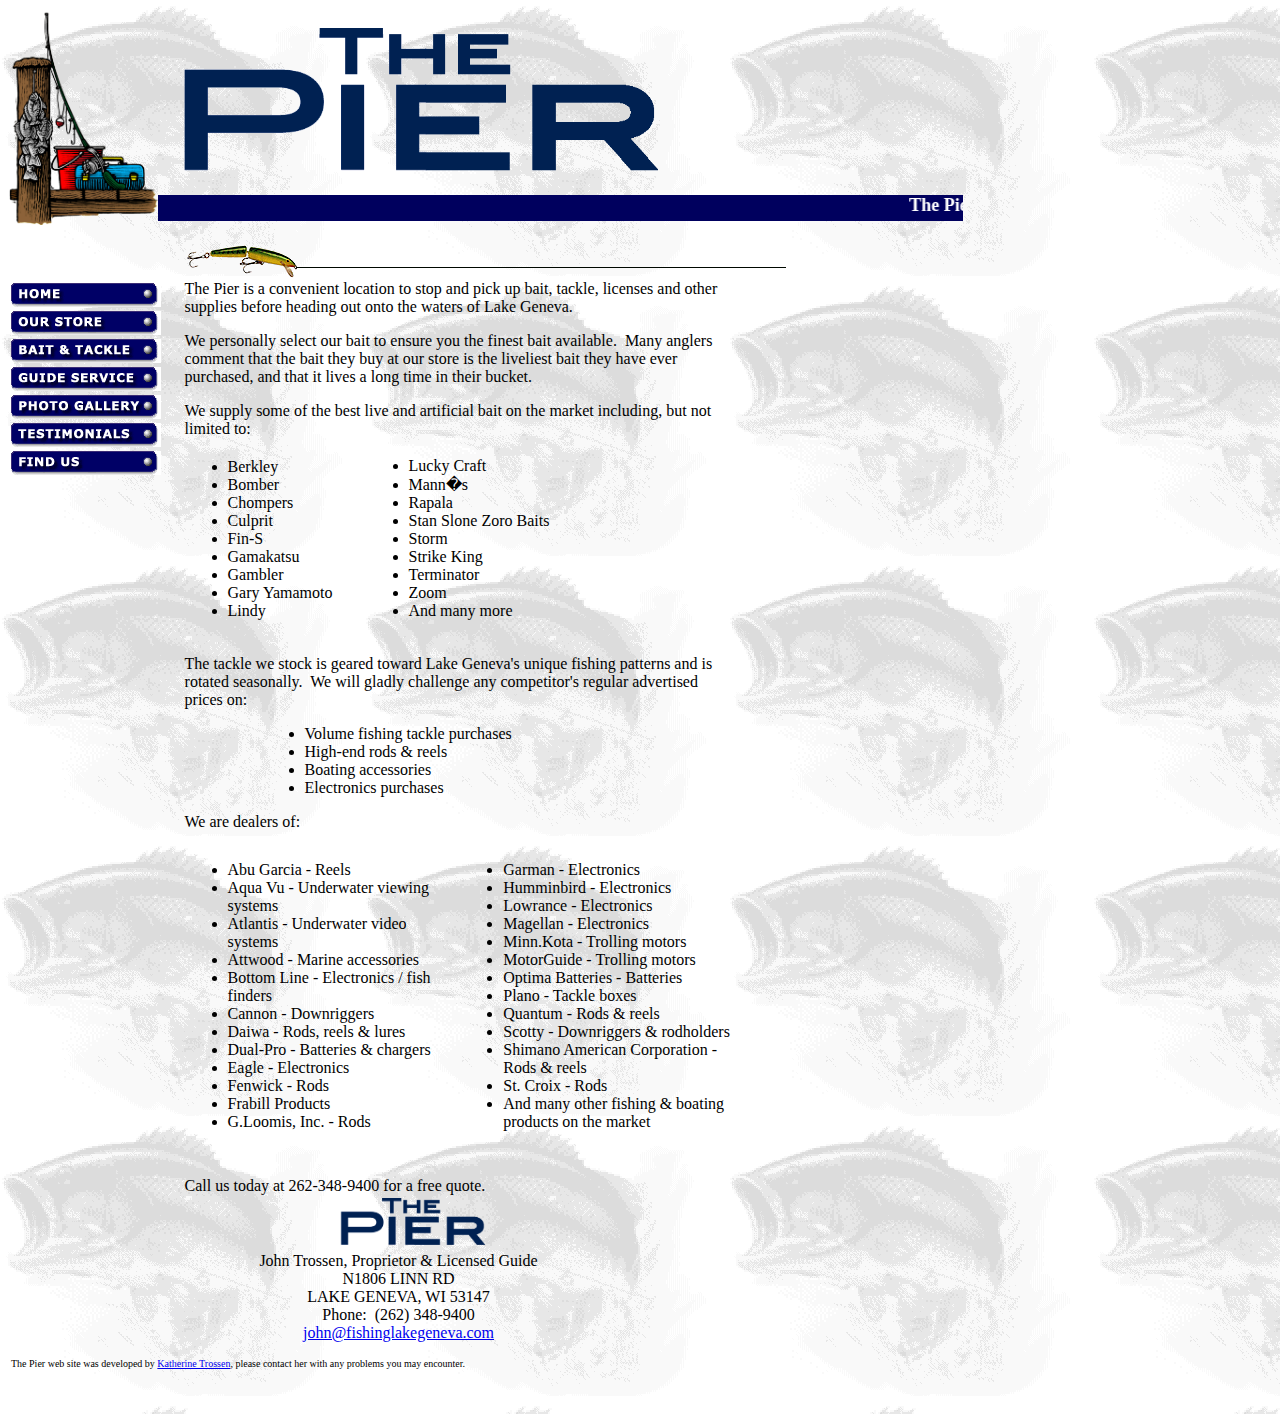
<file: BaitandTackle.html>
<!-- Unchanged -->
<html>


<!-- Mirrored from www.fishinglakegeneva.com/BaitandTackle.htm by HTTrack Website Copier/3.x [XR&CO'2013], Thu, 04 Dec 2014 20:16:31 GMT -->
<!-- Added by HTTrack --><meta http-equiv="content-type" content="text/html;charset=UTF-8" /><!-- /Added by HTTrack -->
<head>
<link Rel="STYLESHEET" HREF="stylesheets/main.css" TYPE="text/css">
<link Rel="STYLESHEET" HREF="stylesheets/includes.css" TYPE="text/css">
<meta name="ContentType" content="Web Document">
<meta name="author" content="Katherine Wyatt">
<meta name="description" content="Home Page for The Pier">
<meta name="expirationDate" content="Thu, 29 Jun 2000 11:01:59 GMT">
<meta name="publisher" content="Interactive Technology">
<meta name="title" content="The Pier">
<meta name="Resources" content="\Resources\JMBA">
<title>The Pier</title>
</head>

<body background="images/Fishing%20Background%205.gif">

<table border="0" cellpadding="0" width="779" cellspacing="0">
  <tr>
    <td align="center" width="777">
      <!--webbot bot="Include" U-Include="includes/banner.htm" TAG="BODY" startspan -->

<table border="0" width="100%" cellspacing="0" cellpadding="0">
  <tr>
    <td width="21%" rowspan="2"><img border="0" src="images/Colored_Logo.gif" width="150" height="217"></td>
    <td width="79%"><img border="0" src="images/index2.gif" width="500" height="143"></td>
  </tr>
  <tr>
    <td width="79%">
      <font face="Arial Rounded MT Bold" size="4" color="#FFFFFF"><strong><marquee border="0" align="middle" bgcolor="#00005E" scrolldelay="80" width="805" height="26">The Pier: your source for superb guide services, live bait, tackle, groceries, snacks &amp; liquor in Lake Geneva, Wisconsin</marquee></strong></font>
    </td>
  </tr>
</table>

<!--webbot bot="Include" i-checksum="61109" endspan -->

</td>
  </tr>
  <tr>
    <td align="center" width="777">
    <br>
    <img src="images/LureLine.gif" alt="LureLine.gif (2557 bytes)" WIDTH="600" HEIGHT="37"></td>
  </tr>
</table>

<table border="0" cellpadding="0" cellspacing="0" width="781" height="209">
  <tr>
    <td width="173" height="209" valign="top"><!--webbot bot="Include" U-Include="includes/left_nav.htm" TAG="BODY" startspan -->

<table border="0" width="22%">
  <tr>
    <td width="100%"><a href="index-2.html" target="main"><img src="images/Home.gif" alt="Home.gif (1626 bytes)" border="0" width="150" height="24"></a></td>
  </tr>
  <tr>
    <td width="100%"><a href="OurStore.html" target="main"><img src="images/Our%20Store.gif" alt="Our Store.gif (1935 bytes)" border="0" width="150" height="24"></a></td>
  </tr>
  <tr>
    <td width="100%"><a href="BaitandTackle.html" target="main"><img border="0" src="images/Bait.gif" width="150" height="24"></a></td>
  </tr>
  <tr>
    <td width="100%"><a href="GuideServices.html" target="main"><img src="images/Guide%20Service.gif" alt="Guide Service.gif (2207 bytes)" border="0" width="150" height="24"></a></td>
  </tr>
  <tr>
    <td width="100%"><a href="PhotoGallery.html" target="main"><img src="images/Photo%20Gallery.gif" alt="Photo Gallery.gif (2197 bytes)" border="0" width="150" height="24"></a></td>
  </tr>
  <tr>
    <td width="100%"><a href="Customer%20Feedback.htm" target="main"><img border="0" src="images/Testimonials.gif" width="150" height="24"></a></td>
  </tr>
  <tr>
    <td width="100%"><a href="Find%20Us.htm" target="main"><img src="images/Find%20Us.gif" alt="Find Us.gif (1758 bytes)" border="0" width="150" height="24"></a></td>
  </tr>
</table>
<!--webbot bot="Include" i-checksum="26981" endspan -->

</td>
    <td valign="top" style="padding-left: 10px; padding-right: 10px" width="725" height="209">
      <p><font color="#FF0000" size="4" face="Arial MT Black"><b><blink></blink></b></font><font size="3" face="Arial Rounded MT Bold">The Pier is a convenient location to stop and pick up bait, tackle, licenses
      and other supplies before heading out onto the waters of Lake Geneva.</font>      </p>
<p><font face="Arial Rounded MT Bold" size="3">We personally select our bait to
  ensure you the finest bait available.&nbsp; Many anglers comment that the
  bait they buy at our store is the liveliest bait they have ever purchased,
  and that it lives a long time in their bucket.</font></p>
      <p><font face="Arial Rounded MT Bold" size="3">We supply some of the best
      live and artificial bait on the market including, but not limited to:</font></p>
      <table border="0" width="84%" height="161">
        <tr>
          <td width="39%" height="157">
          <ul>
            <li><font face="Arial Rounded MT Bold" size="3">Berkley</font></li>
            <li><font face="Arial Rounded MT Bold" size="3">Bomber</font></li>
            <li><font face="Arial Rounded MT Bold" size="3">Chompers</font></li>
            <li><font face="Arial Rounded MT Bold" size="3">Culprit</font></li>
            <li><font face="Arial Rounded MT Bold" size="3">Fin-S</font></li>
            <li><font face="Arial Rounded MT Bold" size="3">Gamakatsu</font></li>
            <li><font face="Arial Rounded MT Bold" size="3">Gambler</font></li>
            <li><font face="Arial Rounded MT Bold" size="3">Gary Yamamoto</font></li>
            <li><font face="Arial Rounded MT Bold" size="3">Lindy</font></li>
          </ul>
          </td>
          <td width="61%" height="157">
          <ul>
            <li><font face="Arial Rounded MT Bold" size="3">Lucky Craft</font></li>
            <li><font face="Arial Rounded MT Bold" size="3">Mann�s</font></li>
            <li><font face="Arial Rounded MT Bold" size="3">Rapala</font></li>
            <li><font face="Arial Rounded MT Bold" size="3">Stan Slone Zoro
              Baits</font></li>
            <li><font face="Arial Rounded MT Bold" size="3">Storm</font></li>
            <li><font face="Arial Rounded MT Bold" size="3">Strike King</font></li>
            <li><font face="Arial Rounded MT Bold" size="3">Terminator</font></li>
            <li><font face="Arial Rounded MT Bold" size="3">Zoom</font></li>
            <li><font face="Arial Rounded MT Bold" size="3">And many more</font></li>
          </ul>
          </td>
        </tr>
      </table>
      <p><font face="Arial Rounded MT Bold" size="3">The tackle we stock is geared toward
      Lake Geneva's unique fishing patterns and is rotated seasonally.&nbsp; We
      will gladly challenge any competitor's regular advertised prices on:</font></p>
      <blockquote>
        <blockquote>
          <ul>
            <li><font face="Arial Rounded MT Bold" size="3">Volume fishing tackle
              purchases</font></li>
            <li><font face="Arial Rounded MT Bold" size="3">High-end rods &amp;
              reels</font></li>
            <li><font face="Arial Rounded MT Bold" size="3">Boating accessories</font></li>
            <li><font face="Arial Rounded MT Bold" size="3">Electronics purchases</font></li>
          </ul>
        </blockquote>
      </blockquote>
      <p><font face="Arial Rounded MT Bold" size="3">We are dealers of:</font></p>
      <table border="0" width="100%" height="314">
        <tr>
          <td width="50%" height="310">
          <ul>
            <li><font face="Arial Rounded MT Bold" size="3">Abu Garcia - Reels</font></li>
            <li><font face="Arial Rounded MT Bold" size="3">Aqua Vu - Underwater
              viewing systems</font></li>
            <li><font face="Arial Rounded MT Bold" size="3">Atlantis -
              Underwater video systems</font></li>
            <li><font face="Arial Rounded MT Bold" size="3">Attwood - Marine
              accessories</font></li>
            <li><font face="Arial Rounded MT Bold" size="3">Bottom Line -
              Electronics / fish finders</font></li>
            <li><font face="Arial Rounded MT Bold" size="3">Cannon - Downriggers</font></li>
            <li><font face="Arial Rounded MT Bold" size="3">Daiwa - Rods, reels
              &amp; lures</font></li>
            <li><font face="Arial Rounded MT Bold" size="3">Dual-Pro - Batteries
              &amp; chargers</font></li>
            <li><font face="Arial Rounded MT Bold" size="3">Eagle - Electronics</font></li>
            <li><font face="Arial Rounded MT Bold" size="3">Fenwick - Rods</font></li>
            <li><font face="Arial Rounded MT Bold" size="3">Frabill Products</font></li>
            <li><font face="Arial Rounded MT Bold" size="3">G.Loomis, Inc. -
              Rods</font></li>
          </ul>
          </td>
          <td width="50%" height="310">
          <ul>
            <li><font face="Arial Rounded MT Bold" size="3">Garman - Electronics</font></li>
            <li><font face="Arial Rounded MT Bold" size="3">Humminbird -
              Electronics</font></li>
            <li><font face="Arial Rounded MT Bold" size="3">Lowrance -
              Electronics</font></li>
            <li><font face="Arial Rounded MT Bold" size="3">Magellan -
              Electronics</font></li>
            <li><font face="Arial Rounded MT Bold" size="3">Minn.Kota - Trolling
              motors</font></li>
            <li><font face="Arial Rounded MT Bold" size="3">MotorGuide -
              Trolling motors</font></li>
            <li><font face="Arial Rounded MT Bold" size="3">Optima Batteries -
              Batteries</font></li>
            <li><font face="Arial Rounded MT Bold" size="3">Plano - Tackle boxes</font></li>
            <li><font face="Arial Rounded MT Bold" size="3">Quantum - Rods &amp;
              reels</font></li>
            <li><font face="Arial Rounded MT Bold" size="3">Scotty - Downriggers
              &amp; rodholders</font></li>
            <li><font face="Arial Rounded MT Bold" size="3">Shimano American
              Corporation - Rods &amp; reels</font></li>
            <li><font face="Arial Rounded MT Bold" size="3">St. Croix - Rods</font></li>
            <li><font face="Arial Rounded MT Bold" size="3">And many other
              fishing &amp; boating products on the market</font></li>
          </ul>
          </td>
        </tr>
      </table>
      <p><font size="3" face="Arial Rounded MT Bold">Call us today at
      262-348-9400 for a free quote.</font></p>
    </td>
    <td valign="top" width="66" height="209"><!--webbot bot="Include" U-Include="includes/right_nav.htm" TAG="BODY" startspan -->

<p align="center"><br>
</p>
<!--webbot bot="Include" i-checksum="10748" endspan -->

</td>
  </tr>
</table>

<table border="0" cellpadding="0" cellspacing="0" width="781">
  <tr>
    <td align="center" width="1494"></td>
  </tr>
  <tr>
    <td width="1494"><!--webbot bot="Include" U-Include="includes/contact.htm" TAG="BODY" startspan -->

<table border="0" width="100%">
  <tr>
    <td width="84%">
      <p align="center">
&nbsp;&nbsp;&nbsp;&nbsp;&nbsp;<img border="0" src="images/contac3.gif" width="152" height="47"><font face="Arial Rounded MT Bold"><big><big><big><br>
</big></big></big>John Trossen, Proprietor &amp; Licensed Guide<br>
N1806 LINN RD<br>
LAKE GENEVA, WI 53147<br>
Phone:&nbsp; (262) 348-9400<br>
<a href="mailto:john@fishinglakegeneva.com" target="contents">john@fishinglakegeneva.com</a> </font>
      <p align="left"><font face="Arial Rounded MT Bold" size="1">The Pier web
      site was developed by <a href="mailto:webmaster@fishinglakegeneva.com" target="contents">Katherine
      Trossen</a>, please contact her with any problems you may encounter.</font></td>
  </tr>
</table>

<p align="center">&nbsp;&nbsp;&nbsp;&nbsp;<br>
</p>
<!--webbot bot="Include" i-checksum="42687" endspan -->

</td>
  </tr>
</table>
</body>

<!-- Mirrored from www.fishinglakegeneva.com/BaitandTackle.htm by HTTrack Website Copier/3.x [XR&CO'2013], Thu, 04 Dec 2014 20:16:31 GMT -->
</html>
</file>
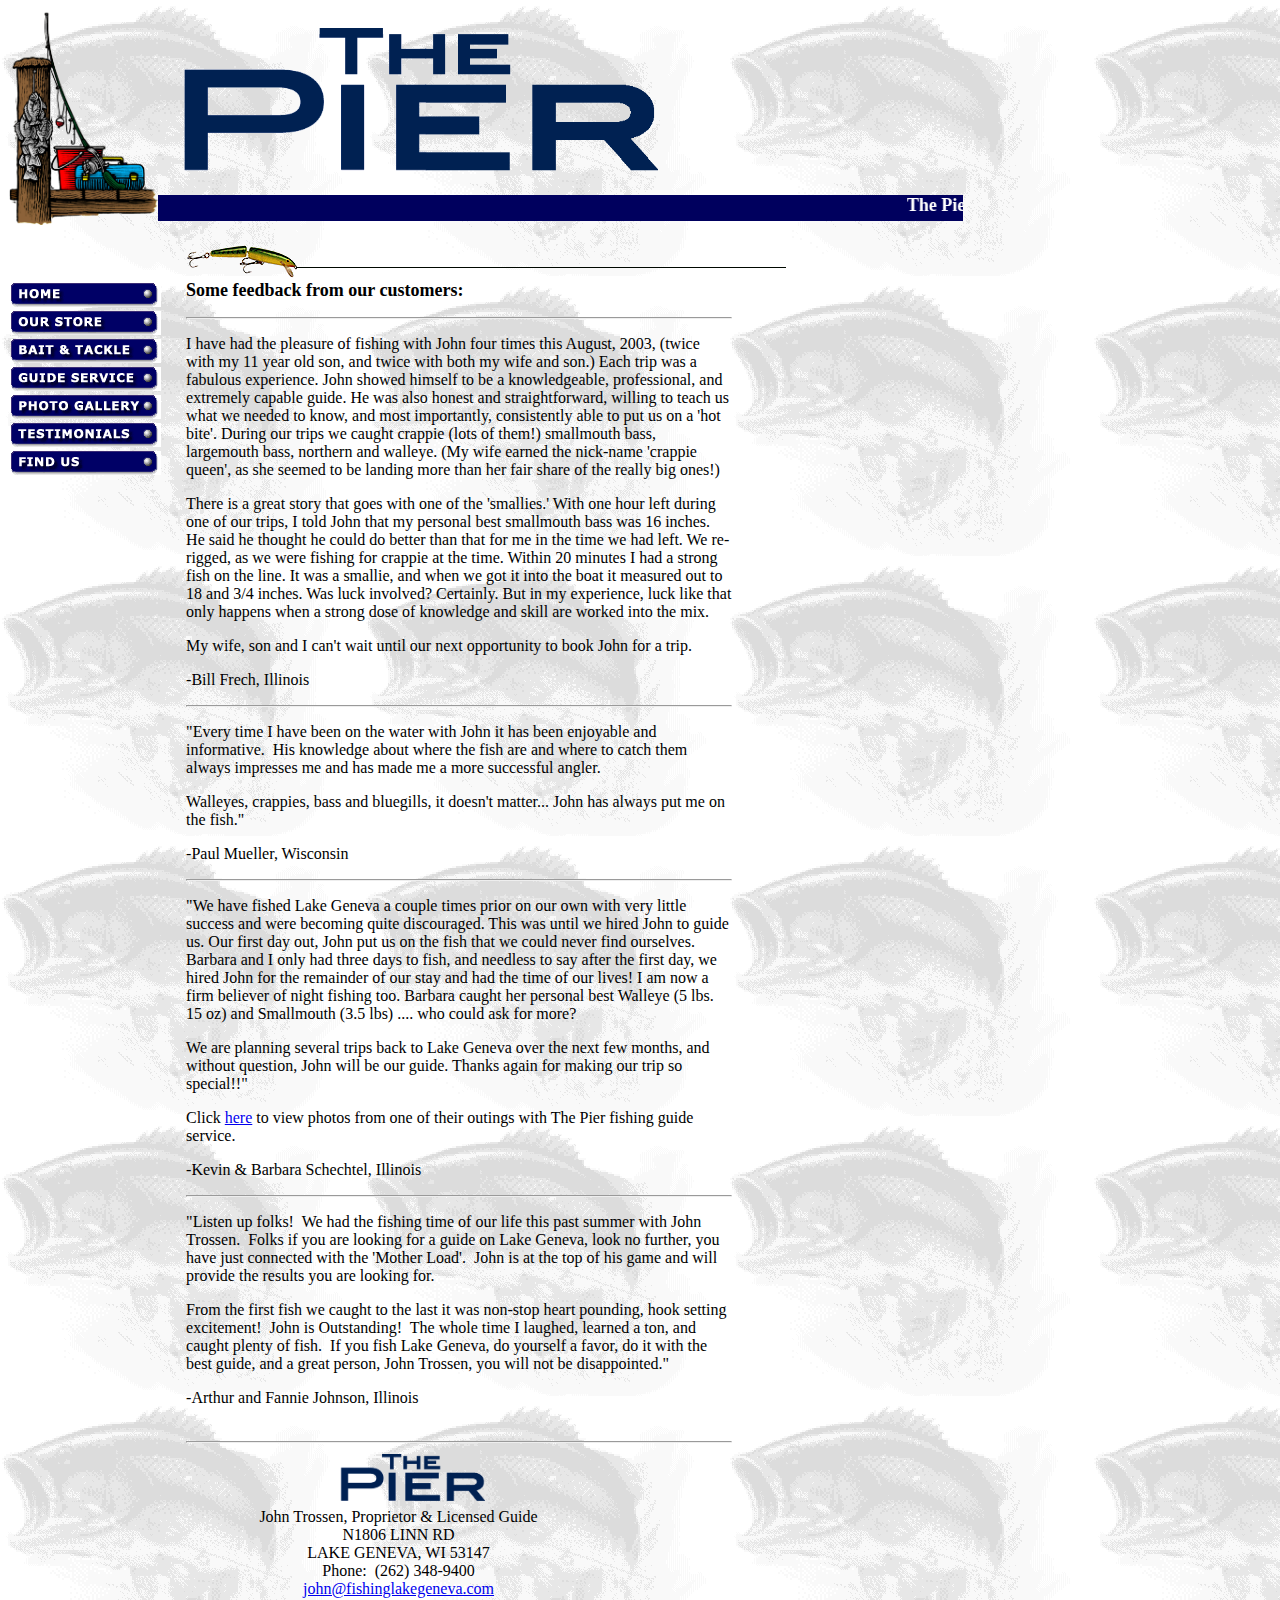
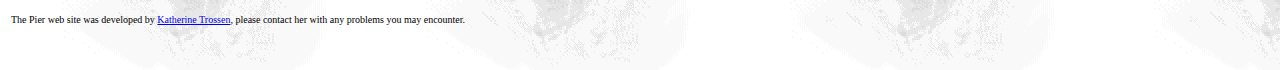
<file: Customer Feedback.htm>
<!-- Unchanged -->
<html>


<!-- Mirrored from www.fishinglakegeneva.com/Customer%20Feedback.htm by HTTrack Website Copier/3.x [XR&CO'2013], Thu, 04 Dec 2014 20:16:32 GMT -->
<!-- Added by HTTrack --><meta http-equiv="content-type" content="text/html;charset=UTF-8" /><!-- /Added by HTTrack -->
<head>
<link Rel="STYLESHEET" HREF="stylesheets/main.css" TYPE="text/css">
<link Rel="STYLESHEET" HREF="stylesheets/includes.css" TYPE="text/css">
<meta name="ContentType" content="Web Document">
<meta name="author" content="Katherine Wyatt">
<meta name="description" content="Home Page for The Pier">
<meta name="expirationDate" content="Thu, 29 Jun 2000 11:01:59 GMT">
<meta name="publisher" content="Interactive Technology">
<meta name="title" content="The Pier">
<meta name="Resources" content="\Resources\JMBA">
<title>The Pier</title>
</head>

<body background="images/Fishing%20Background%205.gif">

<table border="0" cellpadding="0" width="779" cellspacing="0">
  <tr>
    <td align="center" width="777">
      <!--webbot bot="Include" U-Include="includes/banner.htm" TAG="BODY" startspan -->

<table border="0" width="100%" cellspacing="0" cellpadding="0">
  <tr>
    <td width="21%" rowspan="2"><img border="0" src="images/Colored_Logo.gif" width="150" height="217"></td>
    <td width="79%"><img border="0" src="images/index2.gif" width="500" height="143"></td>
  </tr>
  <tr>
    <td width="79%">
      <font face="Arial Rounded MT Bold" size="4" color="#FFFFFF"><strong><marquee border="0" align="middle" bgcolor="#00005E" scrolldelay="80" width="805" height="26">The Pier: your source for superb guide services, live bait, tackle, groceries, snacks &amp; liquor in Lake Geneva, Wisconsin</marquee></strong></font>
    </td>
  </tr>
</table>

<!--webbot bot="Include" i-checksum="61109" endspan -->

</td>
  </tr>
  <tr>
    <td align="center" width="777">
    <br>
    <img src="images/LureLine.gif" alt="LureLine.gif (2557 bytes)" WIDTH="600" HEIGHT="37"></td>
  </tr>
</table>

<table border="0" cellpadding="0" cellspacing="0" width="781" height="209">
  <tr>
    <td width="173" height="209" valign="top"><!--webbot bot="Include" U-Include="includes/left_nav.htm" TAG="BODY" startspan -->

<table border="0" width="22%">
  <tr>
    <td width="100%"><a href="index-2.html" target="main"><img src="images/Home.gif" alt="Home.gif (1626 bytes)" border="0" width="150" height="24"></a></td>
  </tr>
  <tr>
    <td width="100%"><a href="OurStore.html" target="main"><img src="images/Our%20Store.gif" alt="Our Store.gif (1935 bytes)" border="0" width="150" height="24"></a></td>
  </tr>
  <tr>
    <td width="100%"><a href="BaitandTackle.html" target="main"><img border="0" src="images/Bait.gif" width="150" height="24"></a></td>
  </tr>
  <tr>
    <td width="100%"><a href="GuideServices.html" target="main"><img src="images/Guide%20Service.gif" alt="Guide Service.gif (2207 bytes)" border="0" width="150" height="24"></a></td>
  </tr>
  <tr>
    <td width="100%"><a href="PhotoGallery.html" target="main"><img src="images/Photo%20Gallery.gif" alt="Photo Gallery.gif (2197 bytes)" border="0" width="150" height="24"></a></td>
  </tr>
  <tr>
    <td width="100%"><a href="Customer%20Feedback.htm" target="main"><img border="0" src="images/Testimonials.gif" width="150" height="24"></a></td>
  </tr>
  <tr>
    <td width="100%"><a href="Find%20Us.htm" target="main"><img src="images/Find%20Us.gif" alt="Find Us.gif (1758 bytes)" border="0" width="150" height="24"></a></td>
  </tr>
</table>
<!--webbot bot="Include" i-checksum="26981" endspan -->

</td>
    <td valign="top" style="padding-left: 10px; padding-right: 10px" width="725" height="209"><p align="left"><font face="Arial MT Black" size="4"><b>Some feedback
      from our customers:</b></font><font size="4"><b><font face="Arial MT Black">&nbsp;
      </font></b></font></p>
      <hr>
      <p><font face="Arial Rounded MT Bold">I have had the pleasure of fishing
      with John four times this August, 2003, (twice with my 11 year old son, and twice
      with both my wife and son.) Each trip was a fabulous experience. John
      showed himself to be a knowledgeable, professional, and extremely capable
      guide. He was also honest and straightforward, willing to teach us what we
      needed to know, and most importantly, consistently able to put us on a
      'hot bite'. During our trips we caught crappie (lots of them!) smallmouth
      bass, largemouth bass, northern and walleye. (My wife earned the nick-name
      'crappie queen', as she seemed to be landing more than her fair share of
      the really big ones!)</font></p>
      <p><font face="Arial Rounded MT Bold">There is a great story that goes
      with one of the 'smallies.' With one hour left during one of our trips, I
      told John that my personal best smallmouth bass was 16 inches. He said he
      thought he could do better than that for me in the time we had left. We
      re-rigged, as we were fishing for crappie at the time. Within 20 minutes I
      had a strong fish on the line. It was a smallie, and when we got it into
      the boat it measured out to 18 and 3/4 inches. Was luck involved?
      Certainly. But in my experience, luck like that only happens when a strong
      dose of knowledge and skill are worked into the mix.</font></p>
      <p><font face="Arial Rounded MT Bold">My wife, son and I can't wait until
      our next opportunity to book John for a trip.</font></p>
      <p><font face="Arial Rounded MT Bold">-Bill Frech, Illinois</font></p>
      <hr>
      <p align="left"><font face="Arial Rounded MT Bold">&quot;Every time I have been on the
      water with John it has been enjoyable and informative.&nbsp; His knowledge
      about where the fish are and where to catch them always impresses me and
      has made me a more successful angler.&nbsp;&nbsp;</font></p>
      <p><font face="Arial Rounded MT Bold">Walleyes, crappies, bass and
      bluegills, it doesn't matter... John has always put me on the fish.&quot;</font></p>
      <p><font face="Arial Rounded MT Bold">-Paul Mueller, Wisconsin</font></p>
      <hr>
      <p><font face="Arial Rounded MT Bold">&quot;We have fished Lake Geneva a
      couple times prior on our own with very little success and were becoming
      quite discouraged. This was until we hired John to guide us. Our first day
      out, John put us on the fish that we could never find ourselves. Barbara
      and I only had three days to fish, and needless to say after the first
      day, we hired John for the remainder of our stay and had the time of our lives!
      I am now a firm believer of night fishing too. Barbara caught her personal
      best Walleye (5 lbs. 15 oz) and Smallmouth (3.5 lbs) .... who could ask
      for more?</font></p>
      <p><font face="Arial Rounded MT Bold">We are planning several trips back
      to Lake Geneva over the next few months, and without question, John will
      be our guide. Thanks again for making our trip so special!!&quot;</font></p>
      <p><font face="Arial Rounded MT Bold">Click <a href="Schechtels.htm" target="main">here</a>
      to view photos from one of their outings with The Pier fishing guide
      service.</font></p>
      <p><font face="Arial Rounded MT Bold">-Kevin &amp; Barbara Schechtel,
      Illinois</font></p>
      <hr>
      <p><font face="Arial Rounded MT Bold">&quot;Listen up folks!&nbsp; We had
      the fishing time of our life this past summer with John Trossen.&nbsp;
      Folks if you are looking for a guide on Lake Geneva, look no further, you
      have just connected with the 'Mother Load'.&nbsp; John is at the
      top of his game and will provide the results you are looking
      for.&nbsp;&nbsp;</font></p>
      <p><font face="Arial Rounded MT Bold">From the first fish we caught to the
      last it was non-stop heart pounding, hook setting excitement!&nbsp; John
      is Outstanding!&nbsp; The whole time I laughed, learned a ton, and caught
      plenty of fish.&nbsp; If you fish Lake Geneva, do yourself a favor, do it
      with the best guide, and a great person, John Trossen, you will not be
      disappointed.&quot;</font></p>
      <p><font face="Arial Rounded MT Bold">-Arthur and Fannie Johnson, Illinois&nbsp;<br>
      &nbsp;&nbsp;&nbsp;
      </font>
      <hr>
    </td>
    <td valign="top" width="66" height="209"><!--webbot bot="Include" U-Include="includes/right_nav.htm" TAG="BODY" startspan -->

<p align="center"><br>
</p>
<!--webbot bot="Include" i-checksum="10748" endspan -->

</td>
  </tr>
</table>

<table border="0" cellpadding="0" cellspacing="0" width="781">
  <tr>
    <td align="center" width="1494"></td>
  </tr>
  <tr>
    <td width="1494"><!--webbot bot="Include" U-Include="includes/contact.htm" TAG="BODY" startspan -->

<table border="0" width="100%">
  <tr>
    <td width="84%">
      <p align="center">
&nbsp;&nbsp;&nbsp;&nbsp;&nbsp;<img border="0" src="images/contac3.gif" width="152" height="47"><font face="Arial Rounded MT Bold"><big><big><big><br>
</big></big></big>John Trossen, Proprietor &amp; Licensed Guide<br>
N1806 LINN RD<br>
LAKE GENEVA, WI 53147<br>
Phone:&nbsp; (262) 348-9400<br>
<a href="mailto:john@fishinglakegeneva.com" target="contents">john@fishinglakegeneva.com</a> </font>
      <p align="left"><font face="Arial Rounded MT Bold" size="1">The Pier web
      site was developed by <a href="mailto:webmaster@fishinglakegeneva.com" target="contents">Katherine
      Trossen</a>, please contact her with any problems you may encounter.</font></td>
  </tr>
</table>

<p align="center">&nbsp;&nbsp;&nbsp;&nbsp;<br>
</p>
<!--webbot bot="Include" i-checksum="42687" endspan -->

</td>
  </tr>
</table>
</body>

<!-- Mirrored from www.fishinglakegeneva.com/Customer%20Feedback.htm by HTTrack Website Copier/3.x [XR&CO'2013], Thu, 04 Dec 2014 20:16:32 GMT -->
</html>
</file>
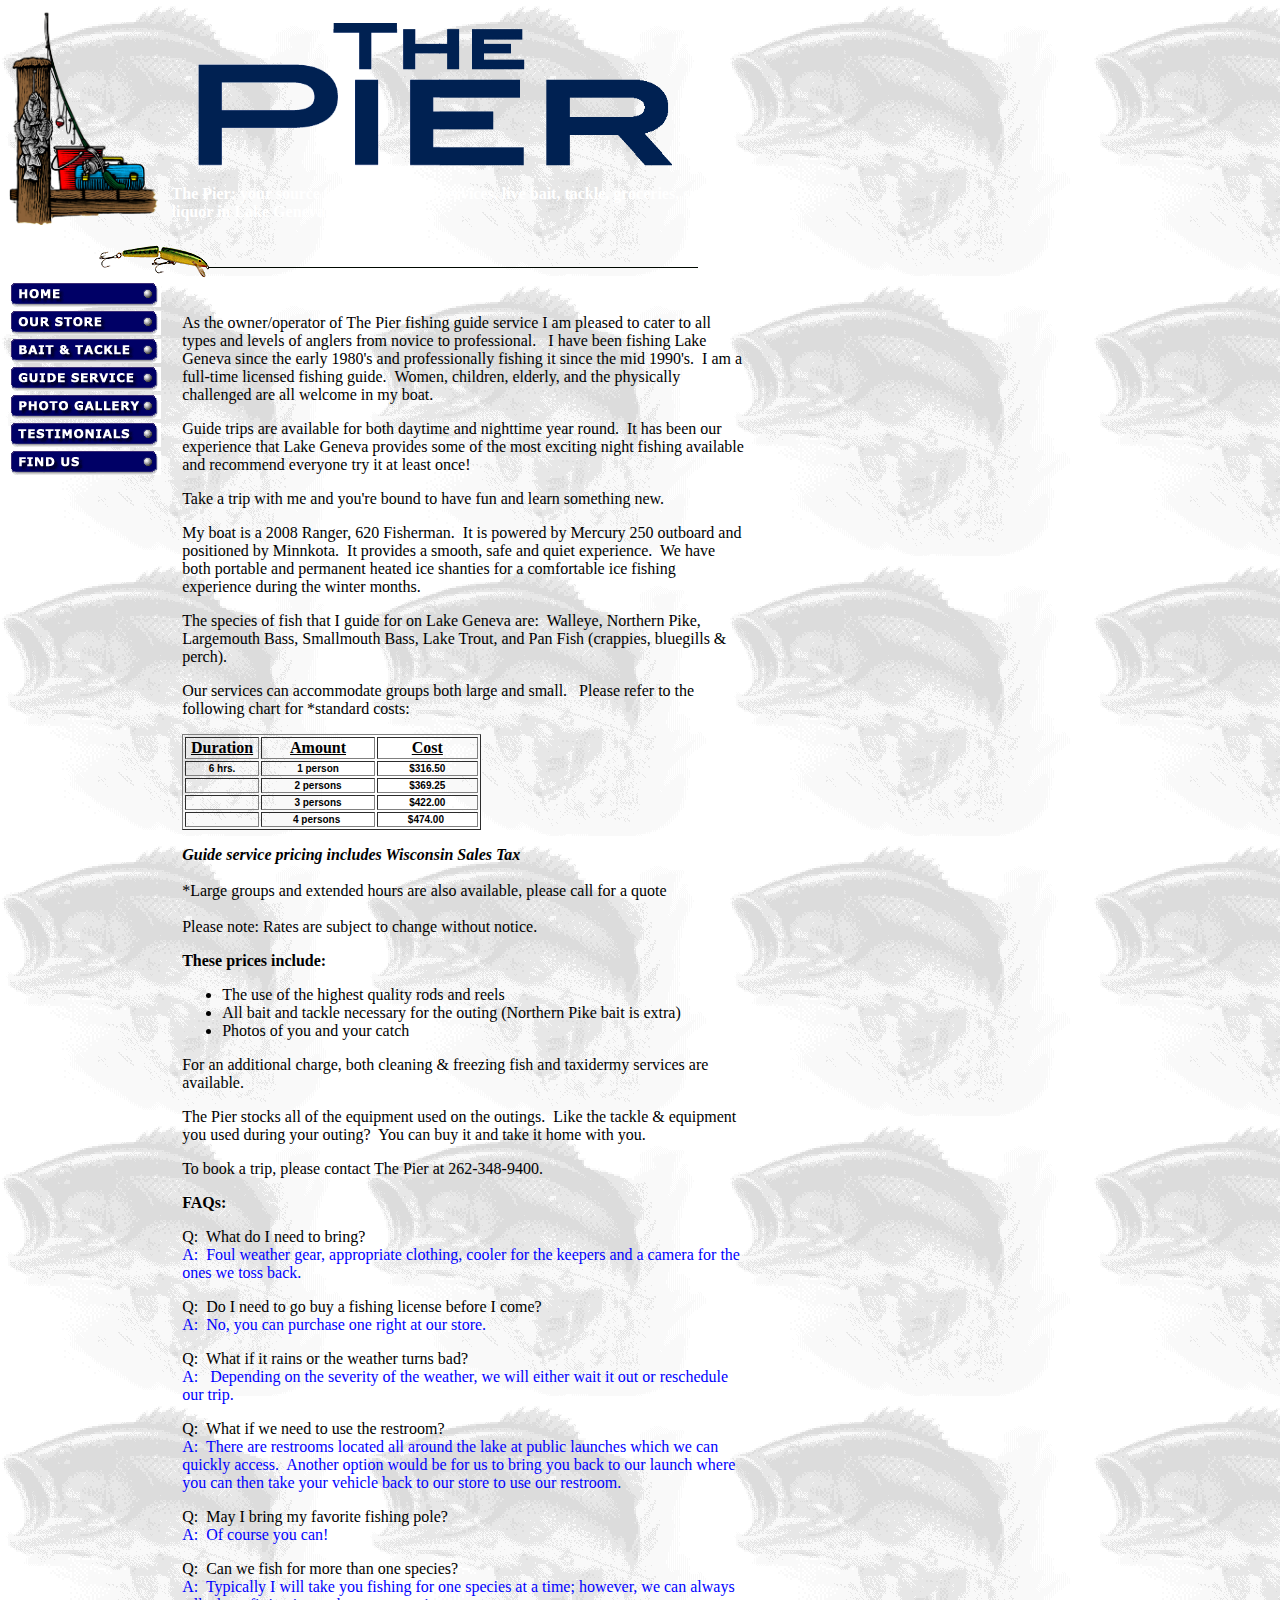
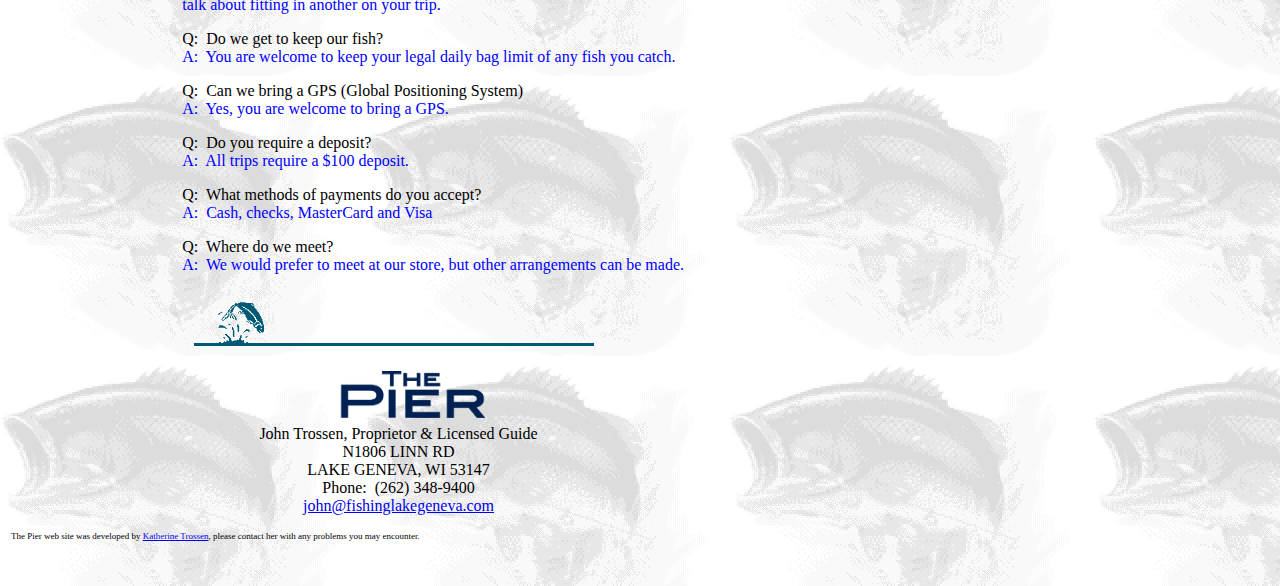
<file: GuideServices.html>
<!-- Unchanged -->
<html>


<!-- Mirrored from www.fishinglakegeneva.com/GuideServices.htm by HTTrack Website Copier/3.x [XR&CO'2013], Thu, 04 Dec 2014 20:16:31 GMT -->
<!-- Added by HTTrack --><meta http-equiv="content-type" content="text/html;charset=UTF-8" /><!-- /Added by HTTrack -->
<head>
<link Rel="STYLESHEET" HREF="stylesheets/main.css" TYPE="text/css">
<link Rel="STYLESHEET" HREF="stylesheets/includes.css" TYPE="text/css">
<meta name="ContentType" content="Web Document">
<meta name="author" content="Katherine Wyatt">
<meta name="description" content="Home Page for The Pier">
<meta name="expirationDate" content="Thu, 29 Jun 2000 11:01:59 GMT">
<meta name="publisher" content="Interactive Technology">
<meta name="title" content="The Pier">
<meta name="Resources" content="\Resources\JMBA">
<title>The Pier</title>
</head>

<body background="images/Fishing%20Background%205.gif">
<table style="width: 779px;" border="0" cellspacing="0" cellpadding="0">
<tbody>
<tr>
<td width="777" align="center"><!--webbot bot="Include" U-Include="includes/banner.htm" TAG="BODY" startspan -->
<table style="width: 100%;" border="0" cellspacing="0" cellpadding="0">
<tbody>
<tr>
<td rowspan="2" width="21%"><img src="images/Colored_Logo.gif" border="0" alt="" width="150" height="217" /></td>
<td width="79%"><img src="images/index2.gif" border="0" alt="" width="500" height="143" /></td>
</tr>
<tr>
<td width="79%"><span style="font-size: medium; color: #ffffff; font-family: Arial Rounded MT Bold;"><strong>The Pier: your source for superb guide services, live bait, tackle, groceries, snacks &amp; liquor in Lake Geneva, Wisconsin</strong></span></td>
</tr>
</tbody>
</table>
<!--webbot bot="Include" i-checksum="61109" endspan --></td>
</tr>
<tr>
<td width="777" align="center"><br /><img src="images/LureLine.gif" alt="LureLine.gif (2557 bytes)" width="600" height="37" /></td>
</tr>
</tbody>
</table>
<table style="width: 781px; height: 209px;" border="0" cellspacing="0" cellpadding="0">
<tbody>
<tr>
<td width="173" height="209" valign="top"><!--webbot bot="Include" U-Include="includes/left_nav.htm" TAG="BODY" startspan -->
<table style="width: 22%;" border="0">
<tbody>
<tr>
<td width="100%"><a href="index-2.html" target="main"><img src="images/Home.gif" border="0" alt="Home.gif (1626 bytes)" width="150" height="24" /></a></td>
</tr>
<tr>
<td width="100%"><a href="OurStore.html" target="main"><img src="images/Our%20Store.gif" border="0" alt="Our Store.gif (1935 bytes)" width="150" height="24" /></a></td>
</tr>
<tr>
<td width="100%"><a href="BaitandTackle.html" target="main"><img src="images/Bait.gif" border="0" alt="" width="150" height="24" /></a></td>
</tr>
<tr>
<td width="100%"><a href="GuideServices.html" target="main"><img src="images/Guide%20Service.gif" border="0" alt="Guide Service.gif (2207 bytes)" width="150" height="24" /></a></td>
</tr>
<tr>
<td width="100%"><a href="PhotoGallery.html" target="main"><img src="images/Photo%20Gallery.gif" border="0" alt="Photo Gallery.gif (2197 bytes)" width="150" height="24" /></a></td>
</tr>
<tr>
<td width="100%"><a href="Customer%20Feedback.htm" target="main"><img src="images/Testimonials.gif" border="0" alt="" width="150" height="24" /></a></td>
</tr>
<tr>
<td width="100%"><a href="Find%20Us.htm" target="main"><img src="images/Find%20Us.gif" border="0" alt="Find Us.gif (1758 bytes)" width="150" height="24" /></a></td>
</tr>
</tbody>
</table>
<!--webbot bot="Include" i-checksum="26981" endspan --></td>
<td style="padding-left: 10px; padding-right: 10px" width="725" height="209" valign="top">
<p align="center">&nbsp;</p>
<p><span style="font-family: Arial Rounded MT Bold;">As the owner/operator of The Pier fishing guide service I am pleased to cater to all types and levels of anglers from novice to professional. &nbsp; I have been fishing Lake Geneva since the early 1980's and professionally fishing it since the mid 1990's.&nbsp; I am a full-time licensed fishing guide. &nbsp;Women, children, elderly, and the physically challenged are all welcome in my boat.</span></p>
<p><span style="font-family: Arial Rounded MT Bold;">Guide trips are available for both daytime and nighttime year round.&nbsp; It has been our experience that Lake Geneva provides some of the most exciting night fishing available and recommend everyone try it at least once!</span></p>
<p><span style="font-family: Arial Rounded MT Bold;">Take a trip with me and you're bound to have fun and learn something new.&nbsp; </span></p>
<p><span style="font-family: Arial Rounded MT Bold;">My boat is a&nbsp;2008 Ranger, 620 Fisherman.&nbsp; It is powered by Mercury 250 outboard and positioned by&nbsp;Minnkota.&nbsp; It provides a smooth, safe and quiet experience.&nbsp; We have both portable and permanent heated ice shanties for a comfortable ice fishing experience during the winter months.</span></p>
<p><span style="font-family: Arial Rounded MT Bold;">The species of fish that I guide for on Lake Geneva are:&nbsp; Walleye, Northern Pike, Largemouth Bass, Smallmouth Bass, Lake Trout, and Pan Fish (crappies, bluegills &amp; perch).</span></p>
<p><span style="font-family: Arial Rounded MT Bold;">Our services can accommodate groups both large and small. &nbsp; Please refer to the following chart for *standard costs:</span></p>
<div>
<table width="100%" border="1" style="width: 53%;">
<tbody>
<tr>
<td width="13%" align="center"><strong><span style="font-family: Arial Rounded MT Bold;"><span style="text-decoration: underline;">Duration</span></span></strong></td>
<td width="33%" align="center"><strong><span style="font-family: Arial Rounded MT Bold;"><span style="text-decoration: underline;">Amount</span></span></strong></td>
<td width="29%" align="center"><strong><span style="font-family: Arial Rounded MT Bold;"><span style="text-decoration: underline;">Cost</span></span></strong></td>
</tr>
<tr>
<td width="13%" align="center"><span style="font-family: arial,helvetica,sans-serif;"><span style="font-size: x-small;"><strong>6 hrs.</strong></span></span></td>
<td width="33%" align="center"><span style="font-family: arial,helvetica,sans-serif;"><span style="font-size: x-small;"><strong>1 person</strong></span></span></td>
<td width="29%" align="center"><span style="font-family: arial,helvetica,sans-serif;"><span style="font-size: x-small;"><strong>$316.50</strong></span></span></td>
</tr>
<tr>
<td width="13%" align="center"><span style="font-family: arial,helvetica,sans-serif;"><span style="font-size: x-small;"><strong>&nbsp;</strong></span></span></td>
<td width="33%" align="center"><span style="font-family: arial,helvetica,sans-serif;"><span style="font-size: x-small;"><strong>2 persons</strong></span></span></td>
<td width="29%" align="center"><span style="font-family: arial,helvetica,sans-serif;"><span style="font-size: x-small;"><strong>$369.25</strong></span></span></td>
</tr>
<tr>
<td width="13%" align="center"><span style="font-family: arial,helvetica,sans-serif;"><span style="font-size: x-small;"><strong>&nbsp;</strong></span></span></td>
<td width="33%" align="center"><span style="font-family: arial,helvetica,sans-serif;"><span style="font-size: x-small;"><strong>3 persons</strong></span></span></td>
<td width="29%" align="center"><span style="font-family: arial,helvetica,sans-serif;"><span style="font-size: x-small;"><strong>$422.00</strong></span></span></td>
</tr>
<tr>
<td width="13%" align="center"><span style="font-family: arial,helvetica,sans-serif;"><span style="font-size: x-small;"><strong>&nbsp;</strong></span></span></td>
<td width="33%" align="center"><span style="font-family: arial,helvetica,sans-serif;"><span style="font-size: x-small;"><strong>4 persons&nbsp;</strong></span></span></td>
<td width="29%" align="center"><span style="font-family: arial,helvetica,sans-serif;"><span style="font-size: x-small;"><strong>$474.00</strong>&nbsp;</span></span></td>
</tr>
</tbody>
</table>
</div>
<p><span style="font-family: Arial Rounded MT Bold;"><strong><em>Guide service pricing includes Wisconsin Sales Tax</em></strong><br /><br /></span><span style="font-family: Arial Rounded MT Bold;">*Large groups and extended hours are also available, please call for a quote<br /><br />Please note: Rates are subject to change without notice. </span></p>
<p><span style="font-family: Arial Rounded MT Bold;"><strong>These prices include:</strong></span></p>
<ul>
<li><span style="font-family: Arial Rounded MT Bold;">The use of the highest quality rods and reels</span></li>
<li><span style="font-family: Arial Rounded MT Bold;">All bait and tackle necessary for the outing (Northern Pike bait is extra)</span></li>
<li><span style="font-family: Arial Rounded MT Bold;">Photos of you and your catch</span></li>
</ul>
<p><span style="font-family: Arial Rounded MT Bold;">For an additional charge, both cleaning &amp; freezing fish and taxidermy services are available.</span></p>
<p align="left"><span style="font-family: Arial Rounded MT Bold;">The Pier stocks all of the equipment used on the outings.&nbsp; Like the tackle &amp; equipment you used during your outing?&nbsp; You can buy it and take it home with you.</span></p>
<p align="left"><span style="font-family: Arial Rounded MT Bold;">To book a trip, please contact The Pier at 262-348-9400.</span></p>
<p><span style="font-family: Arial Rounded MT Bold;"><strong>FAQs:</strong></span></p>
<p><span style="font-family: Arial Rounded MT Bold;">Q:&nbsp; What do I need to bring?<br /><span style="color: #0000ff;">A:&nbsp; Foul weather gear, appropriate clothing, cooler for the keepers and a camera for the ones we toss back.</span></span></p>
<p><span style="font-family: Arial Rounded MT Bold;">Q:&nbsp; Do I need to go buy a fishing license before I come?<br /><span style="color: #0000ff;">A:&nbsp; No, you can purchase one right at our store.</span></span></p>
<p><span style="font-family: Arial Rounded MT Bold;">Q:&nbsp; What if it rains or the weather turns bad?<br /><span style="color: #0000ff;">A:&nbsp;&nbsp; Depending on the severity of the weather, we will either wait it out or reschedule our trip.&nbsp;&nbsp;</span></span></p>
<p><span style="font-family: Arial Rounded MT Bold;">Q:&nbsp; What if we need to use the restroom?<br /><span style="color: #0000ff;">A:&nbsp; There are restrooms located all around the lake at public launches which we can quickly access.&nbsp; Another option would be for us to bring you back to our launch where you can then take your vehicle back to our store to use our restroom.</span></span></p>
<p><span style="font-family: Arial Rounded MT Bold;">Q:&nbsp; May I bring my favorite fishing pole?<br /><span style="color: #0000ff;">A:&nbsp; Of course you can!</span></span></p>
<p><span style="font-family: Arial Rounded MT Bold;">Q:&nbsp; Can we fish for more than one species?<br /><span style="color: #0000ff;">A:&nbsp; Typically I will take you fishing for one species at a time; however, we can always talk about fitting in another on your trip.</span></span></p>
<p><span style="font-family: Arial Rounded MT Bold;">Q:&nbsp; Do we get to keep our fish?<br /><span style="color: #0000ff;">A:&nbsp; You are welcome to keep your legal daily bag limit of any fish you catch.</span></span></p>
<p><span style="font-family: Arial Rounded MT Bold;">Q:&nbsp; Can we bring a GPS (Global Positioning System)<br /><span style="color: #0000ff;">A:&nbsp; Yes, you are welcome to bring a GPS.</span></span></p>
<p><span style="font-family: Arial Rounded MT Bold;">Q:&nbsp; Do you require a deposit?<br /><span style="color: #0000ff;">A:&nbsp; All trips require a $100 deposit.</span></span></p>
<p><span style="font-family: Arial Rounded MT Bold;">Q:&nbsp; What methods of payments do you accept?<br /><span style="color: #0000ff;">A:&nbsp; Cash, checks, MasterCard and Visa</span></span></p>
<p><span style="font-family: Arial Rounded MT Bold;">Q:&nbsp; Where do we meet?<br /><span style="color: #0000ff;">A:&nbsp; We would prefer to meet at our store, but other arrangements can be made.<br /><br />&nbsp;&nbsp;&nbsp;</span></span><img src="images/fishjumpline.gif" alt="fishjumpline.gif (14027 bytes)" width="400" height="54" /></p>
</td>
<td width="66" height="209" valign="top"><!--webbot bot="Include" U-Include="includes/right_nav.htm" TAG="BODY" startspan -->
<p align="center">&nbsp;</p>
<!--webbot bot="Include" i-checksum="10748" endspan --></td>
</tr>
</tbody>
</table>
<table style="width: 781px;" border="0" cellspacing="0" cellpadding="0">
<tbody>
<tr>
<td width="1494" align="center">&nbsp;</td>
</tr>
<tr>
<td width="1494"><!--webbot bot="Include" U-Include="includes/contact.htm" TAG="BODY" startspan -->
<table style="width: 100%;" border="0">
<tbody>
<tr>
<td width="84%">
<p align="center">&nbsp;&nbsp;&nbsp;&nbsp;&nbsp;<img src="images/contac3.gif" border="0" alt="" width="152" height="47" /><span style="font-family: Arial Rounded MT Bold;"><big><big><big><br /></big></big></big>John Trossen, Proprietor &amp; Licensed Guide<br />N1806 LINN RD<br />LAKE GENEVA, WI 53147<br />Phone:&nbsp; (262) 348-9400<br /><a href="mailto:john@fishinglakegeneva.com" target="contents">john@fishinglakegeneva.com</a> </span></p>
<p align="left"><span style="font-size: xx-small; font-family: Arial Rounded MT Bold;">The Pier web site was developed by <a href="mailto:webmaster@fishinglakegeneva.com" target="contents">Katherine Trossen</a>, please contact her with any problems you may encounter.</span></p>
</td>
</tr>
</tbody>
</table>
<p align="center">&nbsp;&nbsp;&nbsp;&nbsp;</p>
<!--webbot bot="Include" i-checksum="42687" endspan --></td>
</tr>
</tbody>
</table>
</body>

<!-- Mirrored from www.fishinglakegeneva.com/GuideServices.htm by HTTrack Website Copier/3.x [XR&CO'2013], Thu, 04 Dec 2014 20:16:31 GMT -->
</html>
</file>
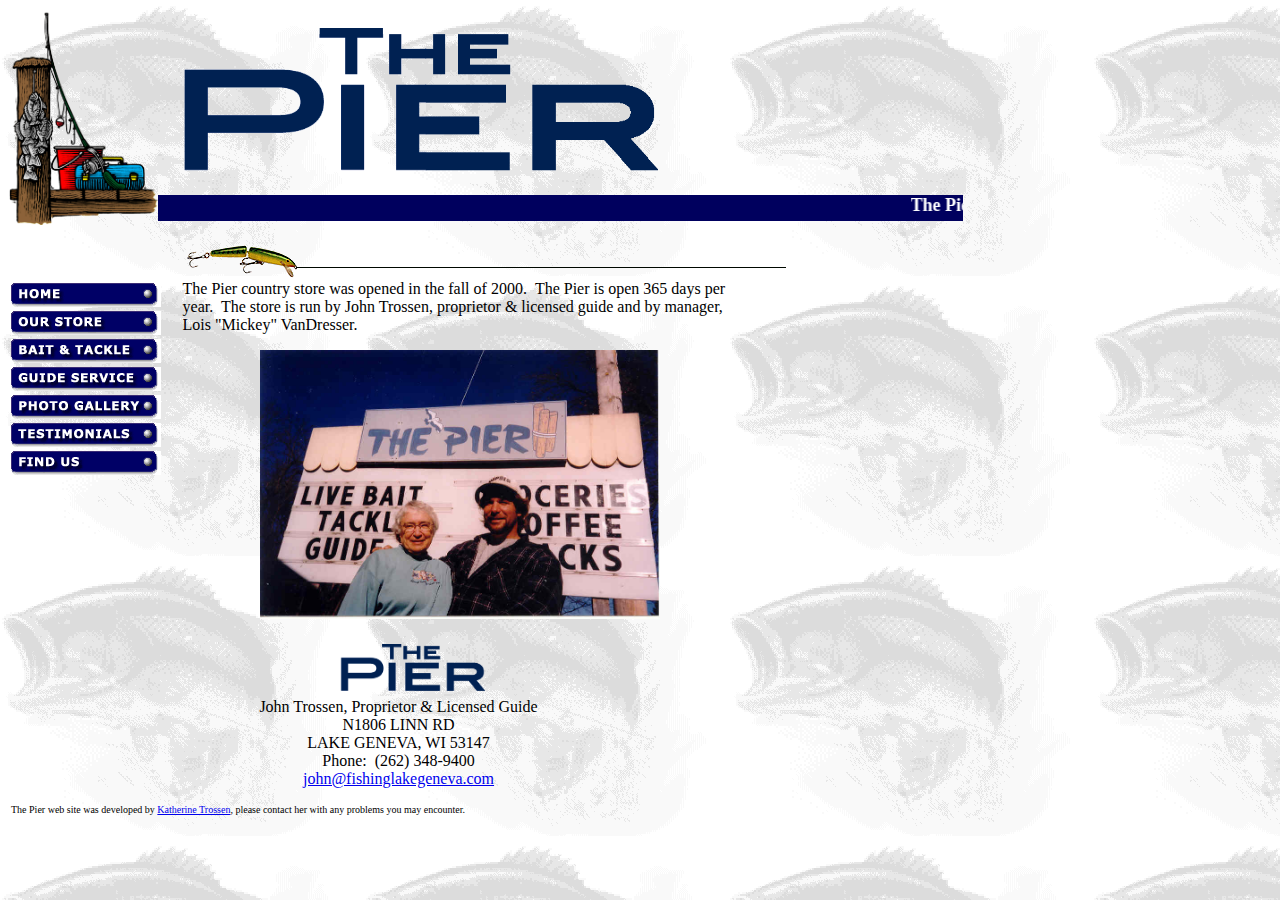
<file: OurStore.html>
<!-- Unchanged -->
<html>


<!-- Mirrored from www.fishinglakegeneva.com/OurStore.htm by HTTrack Website Copier/3.x [XR&CO'2013], Thu, 04 Dec 2014 20:16:31 GMT -->
<!-- Added by HTTrack --><meta http-equiv="content-type" content="text/html;charset=UTF-8" /><!-- /Added by HTTrack -->
<head>
<link Rel="STYLESHEET" HREF="stylesheets/main.css" TYPE="text/css">
<link Rel="STYLESHEET" HREF="stylesheets/includes.css" TYPE="text/css">
<meta name="ContentType" content="Web Document">
<meta name="author" content="Katherine Wyatt">
<meta name="description" content="Home Page for The Pier">
<meta name="expirationDate" content="Thu, 29 Jun 2000 11:01:59 GMT">
<meta name="publisher" content="Interactive Technology">
<meta name="title" content="The Pier">
<meta name="Resources" content="\Resources\JMBA">
<title>The Pier</title>
</head>

<body background="images/Fishing%20Background%205.gif">

<table border="0" cellpadding="0" width="779" cellspacing="0">
  <tr>
    <td align="center" width="777">
      <!--webbot bot="Include" U-Include="includes/banner.htm" TAG="BODY" startspan -->

<table border="0" width="100%" cellspacing="0" cellpadding="0">
  <tr>
    <td width="21%" rowspan="2"><img border="0" src="images/Colored_Logo.gif" width="150" height="217"></td>
    <td width="79%"><img border="0" src="images/index2.gif" width="500" height="143"></td>
  </tr>
  <tr>
    <td width="79%">
      <font face="Arial Rounded MT Bold" size="4" color="#FFFFFF"><strong><marquee border="0" align="middle" bgcolor="#00005E" scrolldelay="80" width="805" height="26">The Pier: your source for superb guide services, live bait, tackle, groceries, snacks &amp; liquor in Lake Geneva, Wisconsin</marquee></strong></font>
    </td>
  </tr>
</table>

<!--webbot bot="Include" endspan i-checksum="61109" -->

</td>
  </tr>
  <tr>
    <td align="center" width="777">
    <br>
    <img src="images/LureLine.gif" alt="LureLine.gif (2557 bytes)" WIDTH="600" HEIGHT="37"></td>
  </tr>
</table>

<table border="0" cellpadding="0" cellspacing="0" width="781" height="209">
  <tr>
    <td width="173" height="209" valign="top"><!--webbot bot="Include" U-Include="includes/left_nav.htm" TAG="BODY" startspan -->

<table border="0" width="22%">
  <tr>
    <td width="100%"><a href="index-2.html" target="main"><img src="images/Home.gif" alt="Home.gif (1626 bytes)" border="0" width="150" height="24"></a></td>
  </tr>
  <tr>
    <td width="100%"><a href="OurStore.html" target="main"><img src="images/Our%20Store.gif" alt="Our Store.gif (1935 bytes)" border="0" width="150" height="24"></a></td>
  </tr>
  <tr>
    <td width="100%"><a href="BaitandTackle.html" target="main"><img border="0" src="images/Bait.gif" width="150" height="24"></a></td>
  </tr>
  <tr>
    <td width="100%"><a href="GuideServices.html" target="main"><img src="images/Guide%20Service.gif" alt="Guide Service.gif (2207 bytes)" border="0" width="150" height="24"></a></td>
  </tr>
  <tr>
    <td width="100%"><a href="PhotoGallery.html" target="main"><img src="images/Photo%20Gallery.gif" alt="Photo Gallery.gif (2197 bytes)" border="0" width="150" height="24"></a></td>
  </tr>
  <tr>
    <td width="100%"><a href="Customer%20Feedback.htm" target="main"><img border="0" src="images/Testimonials.gif" width="150" height="24"></a></td>
  </tr>
  <tr>
    <td width="100%"><a href="Find%20Us.htm" target="main"><img src="images/Find%20Us.gif" alt="Find Us.gif (1758 bytes)" border="0" width="150" height="24"></a></td>
  </tr>
</table>
<!--webbot bot="Include" endspan i-checksum="26981" -->

</td>
    <td valign="top" style="padding-left: 10px; padding-right: 10px" width="725" height="209"><font size="3" face="Arial Rounded MT Bold">The
      Pier country store was opened in the fall of 2000.&nbsp;</font> <font size="3" face="Arial Rounded MT Bold">The Pier is open 365 days per year.&nbsp; The store is
      run by
    John Trossen, proprietor &amp; licensed guide and by manager, Lois &quot;Mickey&quot;
      VanDresser.</font>
      <p align="center"><img border="0" src="images/1.jpg" width="400" height="269"><font face="Arial Rounded MT Bold">&nbsp;&nbsp;<br>
      &nbsp;&nbsp;&nbsp;&nbsp;<br>
      </font></p>
    </td>
    <td valign="top" width="66" height="209"><!--webbot bot="Include" U-Include="includes/right_nav.htm" TAG="BODY" startspan -->

<p align="center"><br>
</p>
<!--webbot bot="Include" endspan i-checksum="10748" -->

</td>
  </tr>
</table>

<table border="0" cellpadding="0" cellspacing="0" width="781">
  <tr>
    <td align="center" width="1494"></td>
  </tr>
  <tr>
    <td width="1494"><!--webbot bot="Include" U-Include="includes/contact.htm" TAG="BODY" startspan -->

<table border="0" width="100%">
  <tr>
    <td width="84%">
      <p align="center">
&nbsp;&nbsp;&nbsp;&nbsp;&nbsp;<img border="0" src="images/contac3.gif" width="152" height="47"><font face="Arial Rounded MT Bold"><big><big><big><br>
</big></big></big>John Trossen, Proprietor &amp; Licensed Guide<br>
N1806 LINN RD<br>
LAKE GENEVA, WI 53147<br>
Phone:&nbsp; (262) 348-9400<br>
<a href="mailto:john@fishinglakegeneva.com" target="contents">john@fishinglakegeneva.com</a> </font>
      <p align="left"><font face="Arial Rounded MT Bold" size="1">The Pier web
      site was developed by <a href="mailto:webmaster@fishinglakegeneva.com" target="contents">Katherine
      Trossen</a>, please contact her with any problems you may encounter.</font></td>
  </tr>
</table>

<p align="center">&nbsp;&nbsp;&nbsp;&nbsp;<br>
</p>
<!--webbot bot="Include" endspan i-checksum="42687" -->

</td>
  </tr>
</table>
</body>

<!-- Mirrored from www.fishinglakegeneva.com/OurStore.htm by HTTrack Website Copier/3.x [XR&CO'2013], Thu, 04 Dec 2014 20:16:31 GMT -->
</html>
</file>
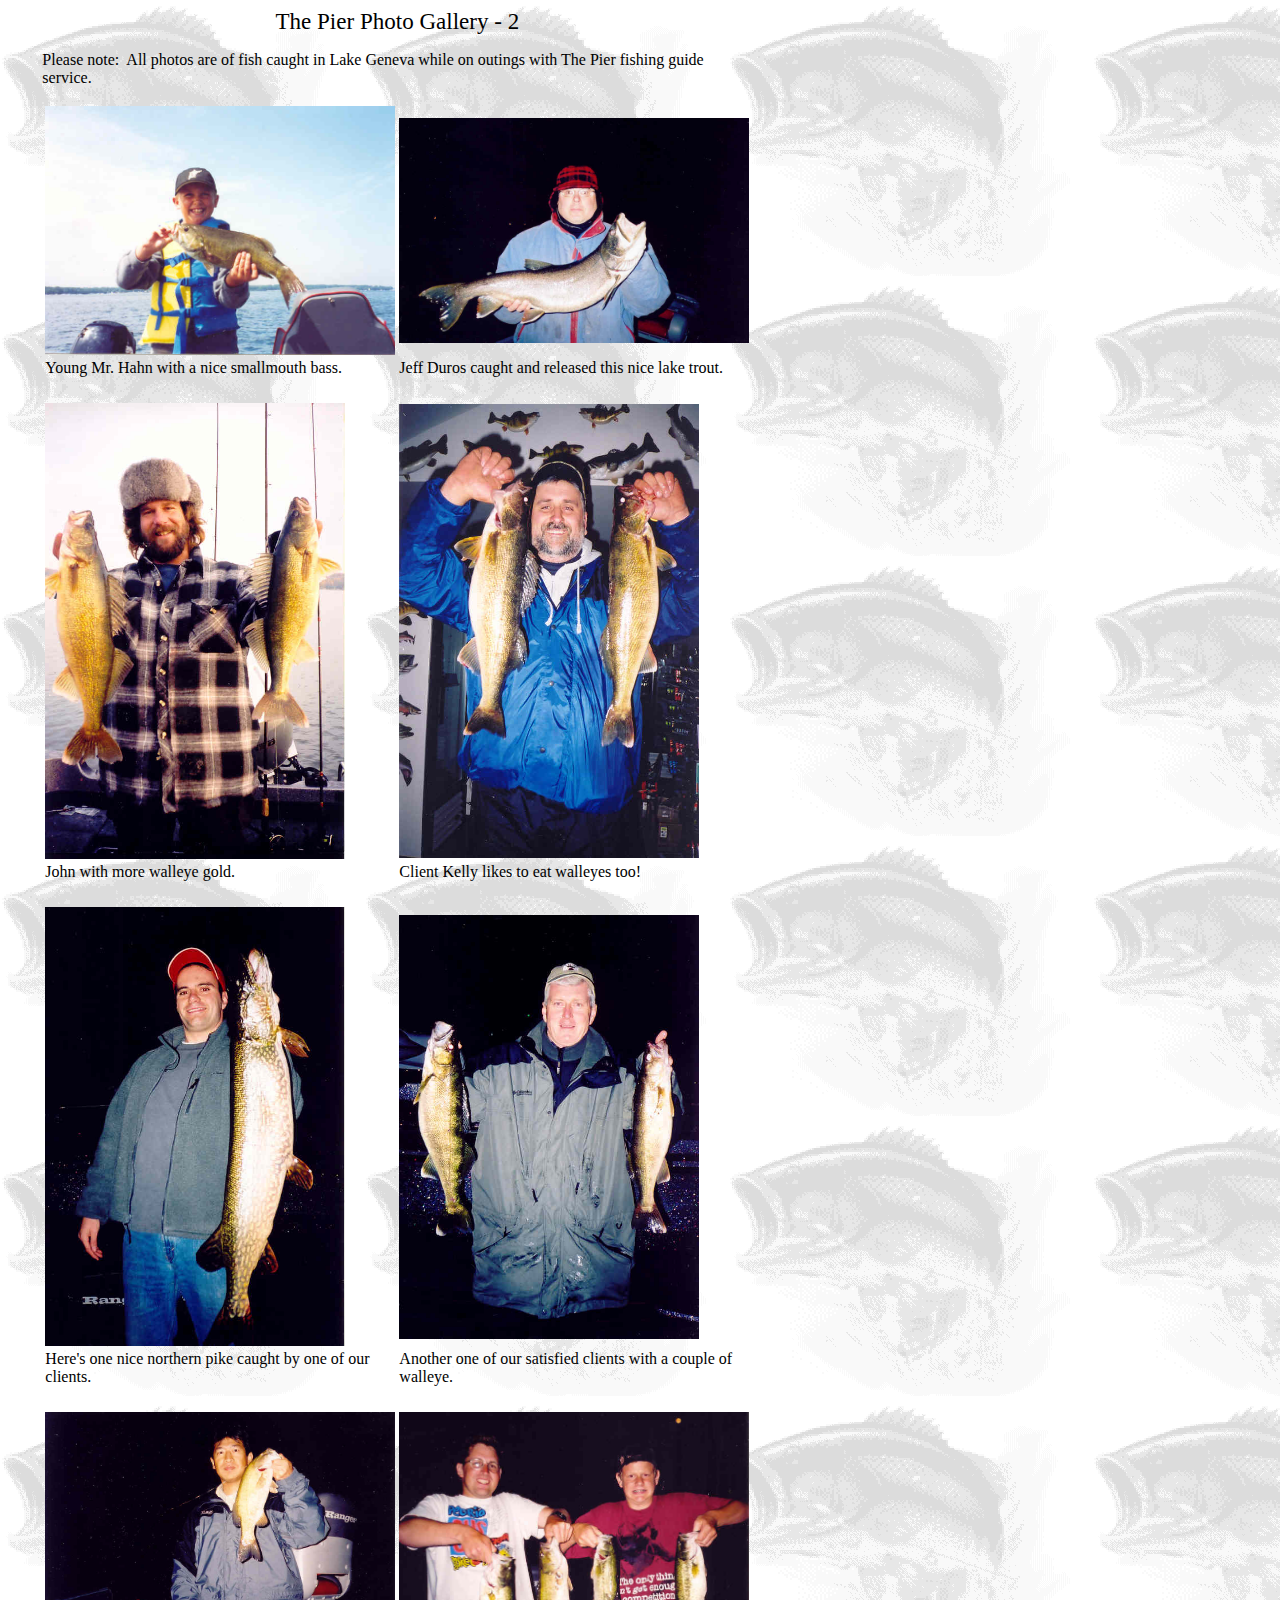
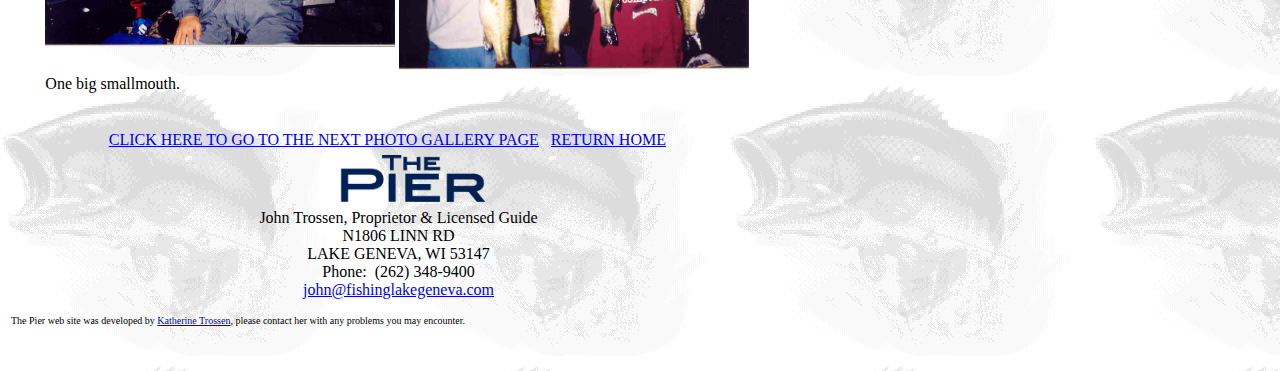
<file: PhotoGallery 2.htm>
<!-- Unchanged -->
<html>


<!-- Mirrored from www.fishinglakegeneva.com/PhotoGallery%202.htm by HTTrack Website Copier/3.x [XR&CO'2013], Thu, 04 Dec 2014 20:16:33 GMT -->
<!-- Added by HTTrack --><meta http-equiv="content-type" content="text/html;charset=UTF-8" /><!-- /Added by HTTrack -->
<head>
<link Rel="STYLESHEET" HREF="stylesheets/main.css" TYPE="text/css">
<link Rel="STYLESHEET" HREF="stylesheets/includes.css" TYPE="text/css">
<meta name="ContentType" content="Web Document">
<meta name="author" content="Katherine Wyatt">
<meta name="description" content="Home Page for The Pier">
<meta name="expirationDate" content="Thu, 29 Jun 2000 11:01:59 GMT">
<meta name="publisher" content="Interactive Technology">
<meta name="title" content="The Pier">
<meta name="Resources" content="\Resources\JMBA">
<title>Photo Gallery 2</title>
</head>

<body background="images/Fishing%20Background%205.gif">

<table border="0" cellpadding="0" cellspacing="0" width="781" height="209">
  <tr>
    <td width="173" height="209" valign="top">

</td>
    <td valign="top" style="padding-left: 10px; padding-right: 10px" width="602" height="209"><p align="center"><font face="Arial Rounded MT Bold"><big><big>The Pier Photo
      Gallery - 2</big></big></font></p>
    <p align="left"><font face="Arial Rounded MT Bold">Please note:&nbsp; All photos are of
    fish caught in Lake Geneva while on outings with The Pier fishing guide service.</font></p>
    <table border="0" width="42%">
      <tr>
        <td width="50%"><img border="0" src="images/2.jpg" width="350" height="249"></td>
        <td width="50%"><img border="0" src="images/3.jpg" width="350" height="225"></td>
      </tr>
      <tr>
        <td width="50%"><font face="Arial Rounded MT Bold">Young Mr. Hahn with a
          nice smallmouth bass.</font></td>
        <td width="50%"><font face="Arial Rounded MT Bold">Jeff Duros caught and
          released this nice lake trout.</font></td>
      </tr>
      <tr>
        <td width="50%">&nbsp;&nbsp;&nbsp;</td>
        <td width="50%">&nbsp;&nbsp;&nbsp;&nbsp;</td>
      </tr>
      <tr>
        <td width="50%"><img border="0" src="images/4.jpg" width="300" height="456"></td>
        <td width="50%"><img border="0" src="images/5.jpg" width="300" height="454"></td>
      </tr>
      <tr>
        <td width="50%"><font face="Arial Rounded MT Bold">John with more
          walleye gold.</font></td>
        <td width="50%"><font face="Arial Rounded MT Bold">Client Kelly likes to
          eat walleyes too!</font></td>
      </tr>
      <tr>
        <td width="50%" valign="top">&nbsp;&nbsp;&nbsp;&nbsp;&nbsp;</td>
        <td width="50%" valign="top">&nbsp;&nbsp;&nbsp;&nbsp;&nbsp;</td>
      </tr>
      <tr>
        <td width="50%"><img border="0" src="images/6.jpg" width="300" height="439"></td>
        <td width="50%"><img border="0" src="images/7.jpg" width="300" height="424"></td>
      </tr>
      <tr>
        <td width="50%"><font face="Arial Rounded MT Bold">Here's one nice
          northern pike caught by one of our clients.</font></td>
        <td width="50%"><font face="Arial Rounded MT Bold">Another one of our
          satisfied clients with a couple of walleye.</font></td>
      </tr>
      <tr>
        <td width="50%">&nbsp;&nbsp;&nbsp;&nbsp;&nbsp;</td>
        <td width="50%">&nbsp;&nbsp;&nbsp;&nbsp;&nbsp;&nbsp;&nbsp;</td>
      </tr>
      <tr>
        <td width="50%" valign="top"><img border="0" src="images/8.jpg" width="350" height="235"></td>
        <td width="50%" valign="top"><img border="0" src="images/9.jpg" width="350" height="259"></td>
      </tr>
      <tr>
        <td width="50%"><font face="Arial Rounded MT Bold">One big smallmouth.</font></td>
        <td width="50%"></td>
      </tr>
      <tr>
        <td width="100%" valign="top" colspan="2">
          <p align="center">&nbsp;&nbsp;&nbsp;&nbsp;&nbsp;</p>
          <p align="center"><font face="Arial Rounded MT Bold"><a href="PhotoGallery%203.htm">CLICK
          HERE TO GO TO THE NEXT
          PHOTO GALLERY PAGE</a>&nbsp;&nbsp; <a href="index-2.html">RETURN HOME</a>&nbsp;&nbsp;&nbsp;&nbsp;&nbsp;</font></td>
      </tr>
    </table>
    </td>
    <td valign="top" width="189" height="209"><!--webbot bot="Include" U-Include="includes/right_nav.htm" TAG="BODY" startspan -->

<p align="center"><br>
</p>
<!--webbot bot="Include" i-checksum="10748" endspan -->

</td>
  </tr>
</table>

<table border="0" cellpadding="0" cellspacing="0" width="781">
  <tr>
    <td align="center" width="1494"></td>
  </tr>
  <tr>
    <td width="1494"><!--webbot bot="Include" U-Include="includes/contact.htm" TAG="BODY" startspan -->

<table border="0" width="100%">
  <tr>
    <td width="84%">
      <p align="center">
&nbsp;&nbsp;&nbsp;&nbsp;&nbsp;<img border="0" src="images/contac3.gif" width="152" height="47"><font face="Arial Rounded MT Bold"><big><big><big><br>
</big></big></big>John Trossen, Proprietor &amp; Licensed Guide<br>
N1806 LINN RD<br>
LAKE GENEVA, WI 53147<br>
Phone:&nbsp; (262) 348-9400<br>
<a href="mailto:john@fishinglakegeneva.com" target="contents">john@fishinglakegeneva.com</a> </font>
      <p align="left"><font face="Arial Rounded MT Bold" size="1">The Pier web
      site was developed by <a href="mailto:webmaster@fishinglakegeneva.com" target="contents">Katherine
      Trossen</a>, please contact her with any problems you may encounter.</font></td>
  </tr>
</table>

<p align="center">&nbsp;&nbsp;&nbsp;&nbsp;<br>
</p>
<!--webbot bot="Include" i-checksum="42687" endspan -->

</td>
  </tr>
</table>
</body>

<!-- Mirrored from www.fishinglakegeneva.com/PhotoGallery%202.htm by HTTrack Website Copier/3.x [XR&CO'2013], Thu, 04 Dec 2014 20:16:35 GMT -->
</html>
</file>
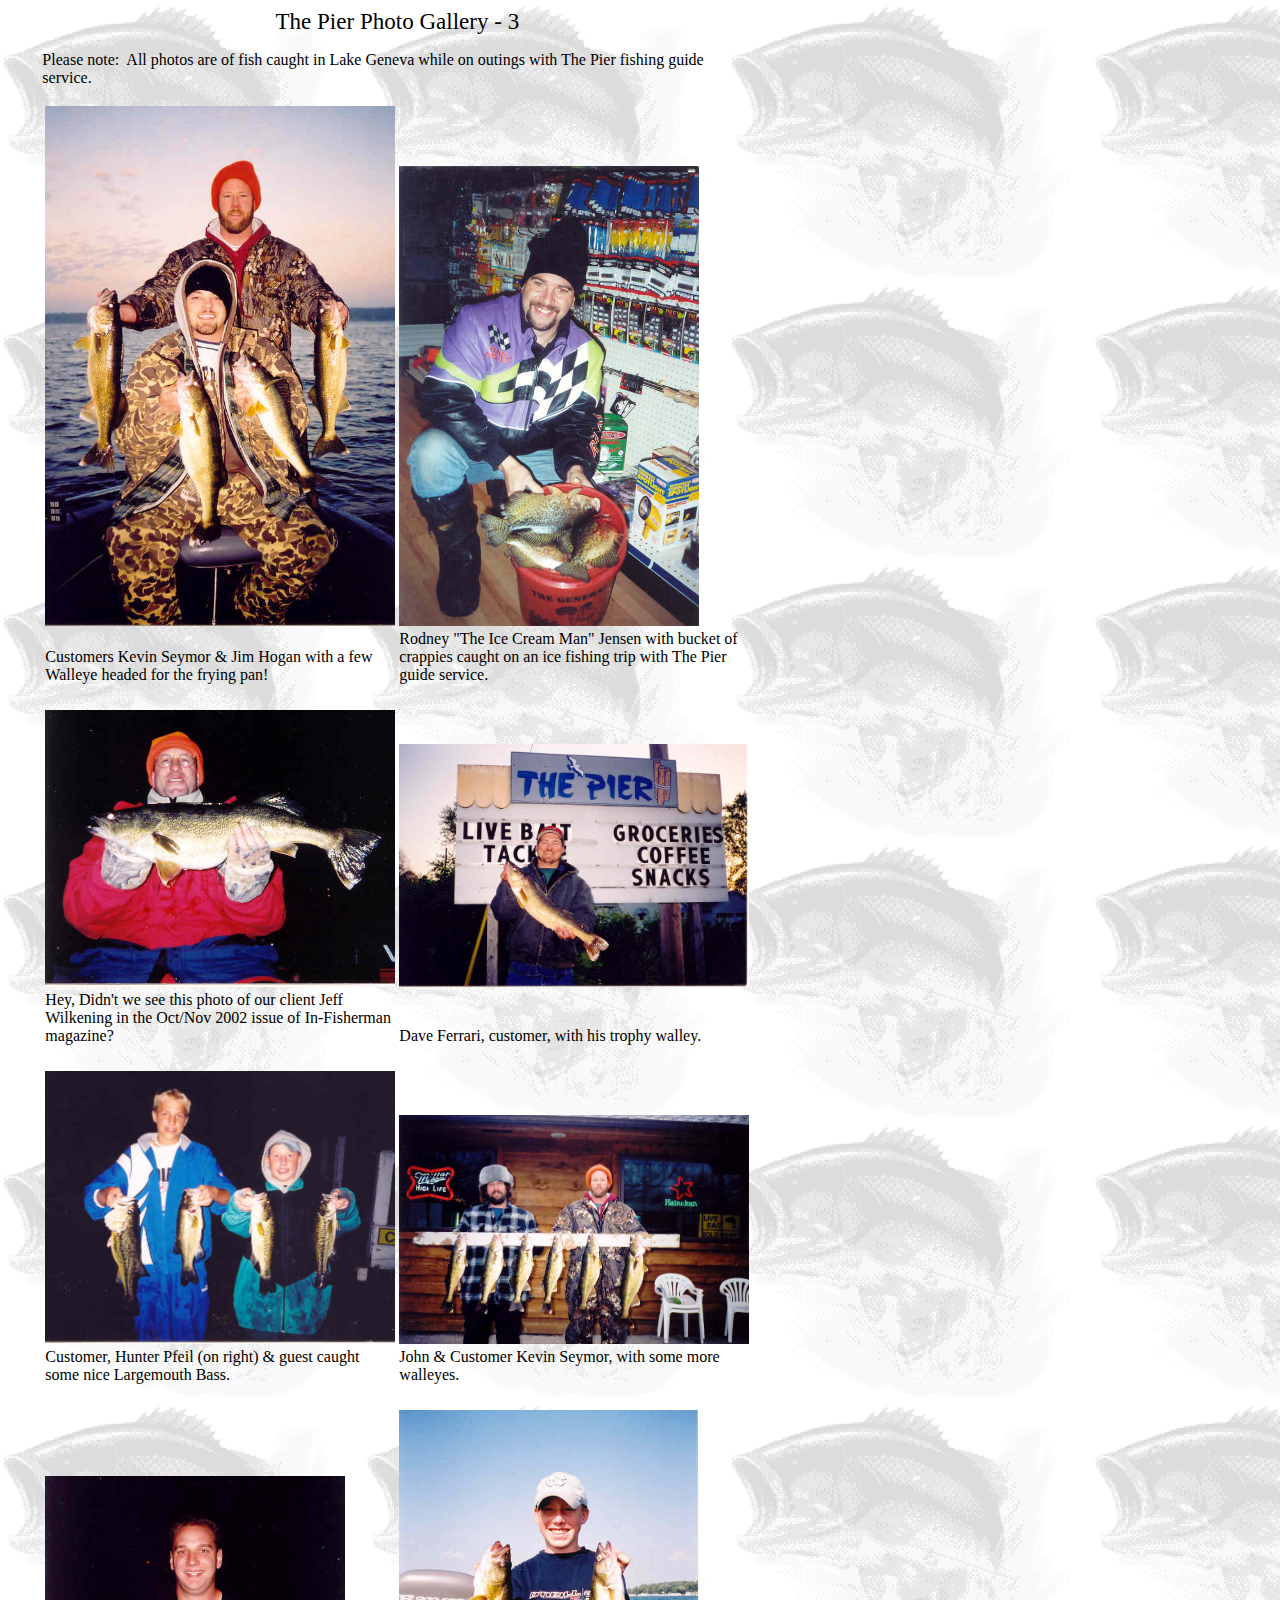
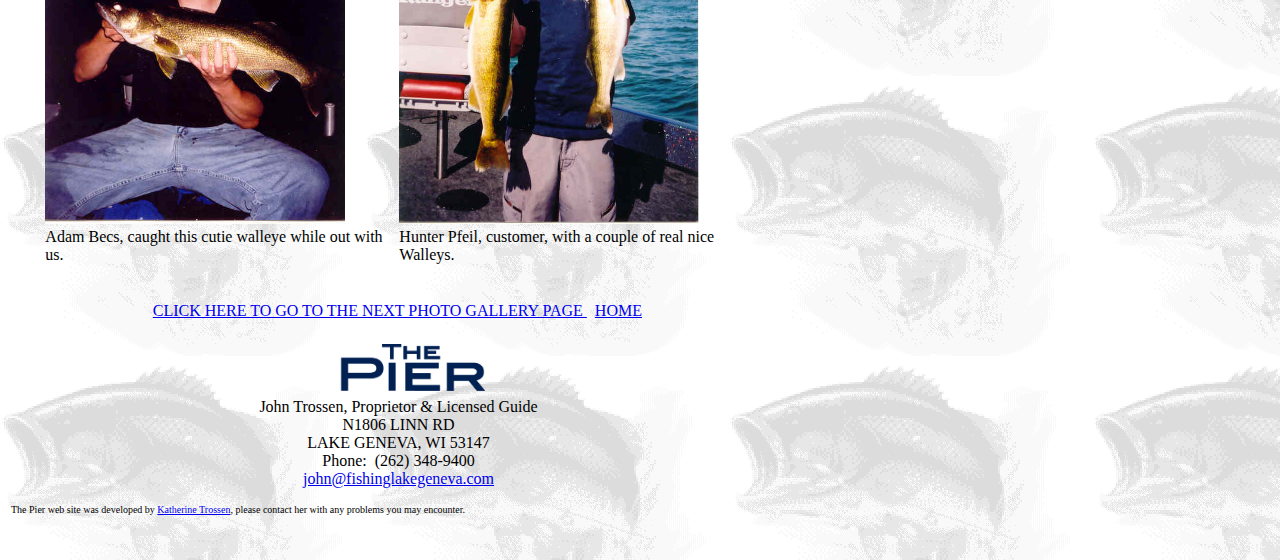
<file: PhotoGallery 3.htm>
<!-- Unchanged -->
<html>


<!-- Mirrored from www.fishinglakegeneva.com/PhotoGallery%203.htm by HTTrack Website Copier/3.x [XR&CO'2013], Thu, 04 Dec 2014 20:16:36 GMT -->
<!-- Added by HTTrack --><meta http-equiv="content-type" content="text/html;charset=UTF-8" /><!-- /Added by HTTrack -->
<head>
<link Rel="STYLESHEET" HREF="stylesheets/main.css" TYPE="text/css">
<link Rel="STYLESHEET" HREF="stylesheets/includes.css" TYPE="text/css">
<meta name="ContentType" content="Web Document">
<meta name="author" content="Katherine Wyatt">
<meta name="description" content="Home Page for The Pier">
<meta name="expirationDate" content="Thu, 29 Jun 2000 11:01:59 GMT">
<meta name="publisher" content="Interactive Technology">
<meta name="title" content="The Pier">
<meta name="Resources" content="\Resources\JMBA">
<title>Photo Gallery 3</title>
</head>

<body background="images/Fishing%20Background%205.gif">

<table border="0" cellpadding="0" cellspacing="0" width="781" height="209">
  <tr>
    <td width="173" height="209" valign="top">

</td>
    <td valign="top" style="padding-left: 10px; padding-right: 10px" width="602" height="209"><p align="center"><font face="Arial Rounded MT Bold"><big><big>The Pier Photo
      Gallery - 3</big></big></font></p>
    <p align="left"><font face="Arial Rounded MT Bold">Please note:&nbsp; All photos are of
    fish caught in Lake Geneva while on outings with The Pier fishing guide service.</font></p>
    <table border="0" width="42%">
      <tr>
        <td width="50%" valign="bottom"><img src="images/Photos/Kevin%26JimWalleyes.jpg" width="350" height="520" alt="Kevin&amp;JimWalleyes.jpg (57542 bytes)"></td>
        <td width="50%" valign="bottom"><img src="images/Photos/RodneyCrappies.jpg" width="300" height="460" alt="RodneyCrappies.jpg (66094 bytes)"></td>
      </tr>
      <tr>
        <td width="50%" valign="bottom"><font face="Arial Rounded MT Bold">Customers Kevin Seymor &amp; Jim Hogan
          with a few&nbsp; Walleye headed for the frying pan!</font></td>
        <td width="50%" valign="bottom"><font face="Arial Rounded MT Bold">Rodney &quot;The Ice Cream
        Man&quot; Jensen with bucket of crappies caught on an ice fishing trip
          with The Pier guide service.</font></td>
      </tr>
      <tr>
        <td width="50%" valign="bottom">&nbsp;&nbsp;&nbsp;&nbsp;&nbsp;</td>
        <td width="50%" valign="bottom"></td>
      </tr>
      <tr>
        <td width="50%" valign="bottom"><img src="images/Photos/JeffWilkeningWalleye.jpg" width="350" height="277" alt="JeffWilkeningWalleye.jpg (25577 bytes)"></td>
        <td width="50%" valign="bottom"><img src="images/Photos/FerrariWalleye.jpg" width="350" height="243" alt="FerrariWalleye.jpg (51756 bytes)" align="bottom"></td>
      </tr>
      <tr>
        <td width="50%" valign="bottom"><font face="Arial Rounded MT Bold">Hey, Didn't we see this photo
          of our client Jeff Wilkening in the
        Oct/Nov 2002 issue of In-Fisherman magazine?</font></td>
        <td width="50%" valign="bottom"><font face="Arial Rounded MT Bold">Dave Ferrari, customer,
        with his trophy walley.</font></td>
      </tr>
      <tr>
        <td width="50%" valign="bottom">&nbsp;&nbsp;&nbsp;&nbsp;</td>
        <td width="50%" valign="bottom"></td>
      </tr>
      <tr>
        <td width="50%" valign="bottom"><img src="images/Photos/Hunter%26Guest.jpg" width="350" height="273" alt="Hunter&amp;Guest.jpg (32748 bytes)"></td>
        <td width="50%" valign="bottom"><img src="images/Photos/John%26Kevin.jpg" width="350" height="229" alt="John&amp;Kevin.jpg (55316 bytes)"></td>
      </tr>
      <tr>
        <td width="50%" valign="bottom"><font face="Arial Rounded MT Bold">Customer, Hunter Pfeil (on
        right) &amp; guest caught some nice Largemouth Bass.</font></td>
        <td width="50%" valign="bottom"><font face="Arial Rounded MT Bold">John &amp; Customer Kevin
          Seymor, with some more walleyes.</font></td>
      </tr>
      <tr>
        <td width="50%" valign="bottom">&nbsp;&nbsp;&nbsp;&nbsp;&nbsp;</td>
        <td width="50%" valign="bottom"></td>
      </tr>
      <tr>
        <td width="50%" valign="bottom"><img src="images/Photos/Customer.jpg" width="300" height="348" alt="Customer.jpg (23358 bytes)"></td>
        <td width="50%" valign="bottom"><img src="images/Photos/HunterWalleyes.jpg" width="300" height="414" alt="HunterWalleyes.jpg (39383 bytes)"></td>
      </tr>
      <tr>
        <td width="50%" valign="bottom"><font face="Arial Rounded MT Bold">Adam Becs, caught
          this cutie walleye while out with us.</font></td>
        <td width="50%" valign="bottom"><font face="Arial Rounded MT Bold">Hunter Pfeil, customer, with
          a couple of real nice Walleys.</font></td>
      </tr>
      <tr>
        <td width="100%" valign="top" colspan="2">
          <p align="center">&nbsp;</p>
          <p align="center"><font face="Arial Rounded MT Bold"><a href="PhotoGallery%204.htm">CLICK
          HERE TO GO TO THE NEXT
          PHOTO GALLERY PAGE&nbsp;</a>&nbsp; <a href="index-2.html">HOME<br>
          </a>&nbsp;&nbsp;&nbsp;&nbsp;</font></td>
      </tr>
    </table>
    </td>
    <td valign="top" width="189" height="209"><!--webbot bot="Include" U-Include="includes/right_nav.htm" TAG="BODY" startspan -->

<p align="center"><br>
</p>
<!--webbot bot="Include" i-checksum="10748" endspan -->

</td>
  </tr>
</table>

<table border="0" cellpadding="0" cellspacing="0" width="781">
  <tr>
    <td align="center" width="1494"></td>
  </tr>
  <tr>
    <td width="1494"><!--webbot bot="Include" U-Include="includes/contact.htm" TAG="BODY" startspan -->

<table border="0" width="100%">
  <tr>
    <td width="84%">
      <p align="center">
&nbsp;&nbsp;&nbsp;&nbsp;&nbsp;<img border="0" src="images/contac3.gif" width="152" height="47"><font face="Arial Rounded MT Bold"><big><big><big><br>
</big></big></big>John Trossen, Proprietor &amp; Licensed Guide<br>
N1806 LINN RD<br>
LAKE GENEVA, WI 53147<br>
Phone:&nbsp; (262) 348-9400<br>
<a href="mailto:john@fishinglakegeneva.com" target="contents">john@fishinglakegeneva.com</a> </font>
      <p align="left"><font face="Arial Rounded MT Bold" size="1">The Pier web
      site was developed by <a href="mailto:webmaster@fishinglakegeneva.com" target="contents">Katherine
      Trossen</a>, please contact her with any problems you may encounter.</font></td>
  </tr>
</table>

<p align="center">&nbsp;&nbsp;&nbsp;&nbsp;<br>
</p>
<!--webbot bot="Include" i-checksum="42687" endspan -->

</td>
  </tr>
</table>
</body>

<!-- Mirrored from www.fishinglakegeneva.com/PhotoGallery%203.htm by HTTrack Website Copier/3.x [XR&CO'2013], Thu, 04 Dec 2014 20:16:39 GMT -->
</html>
</file>
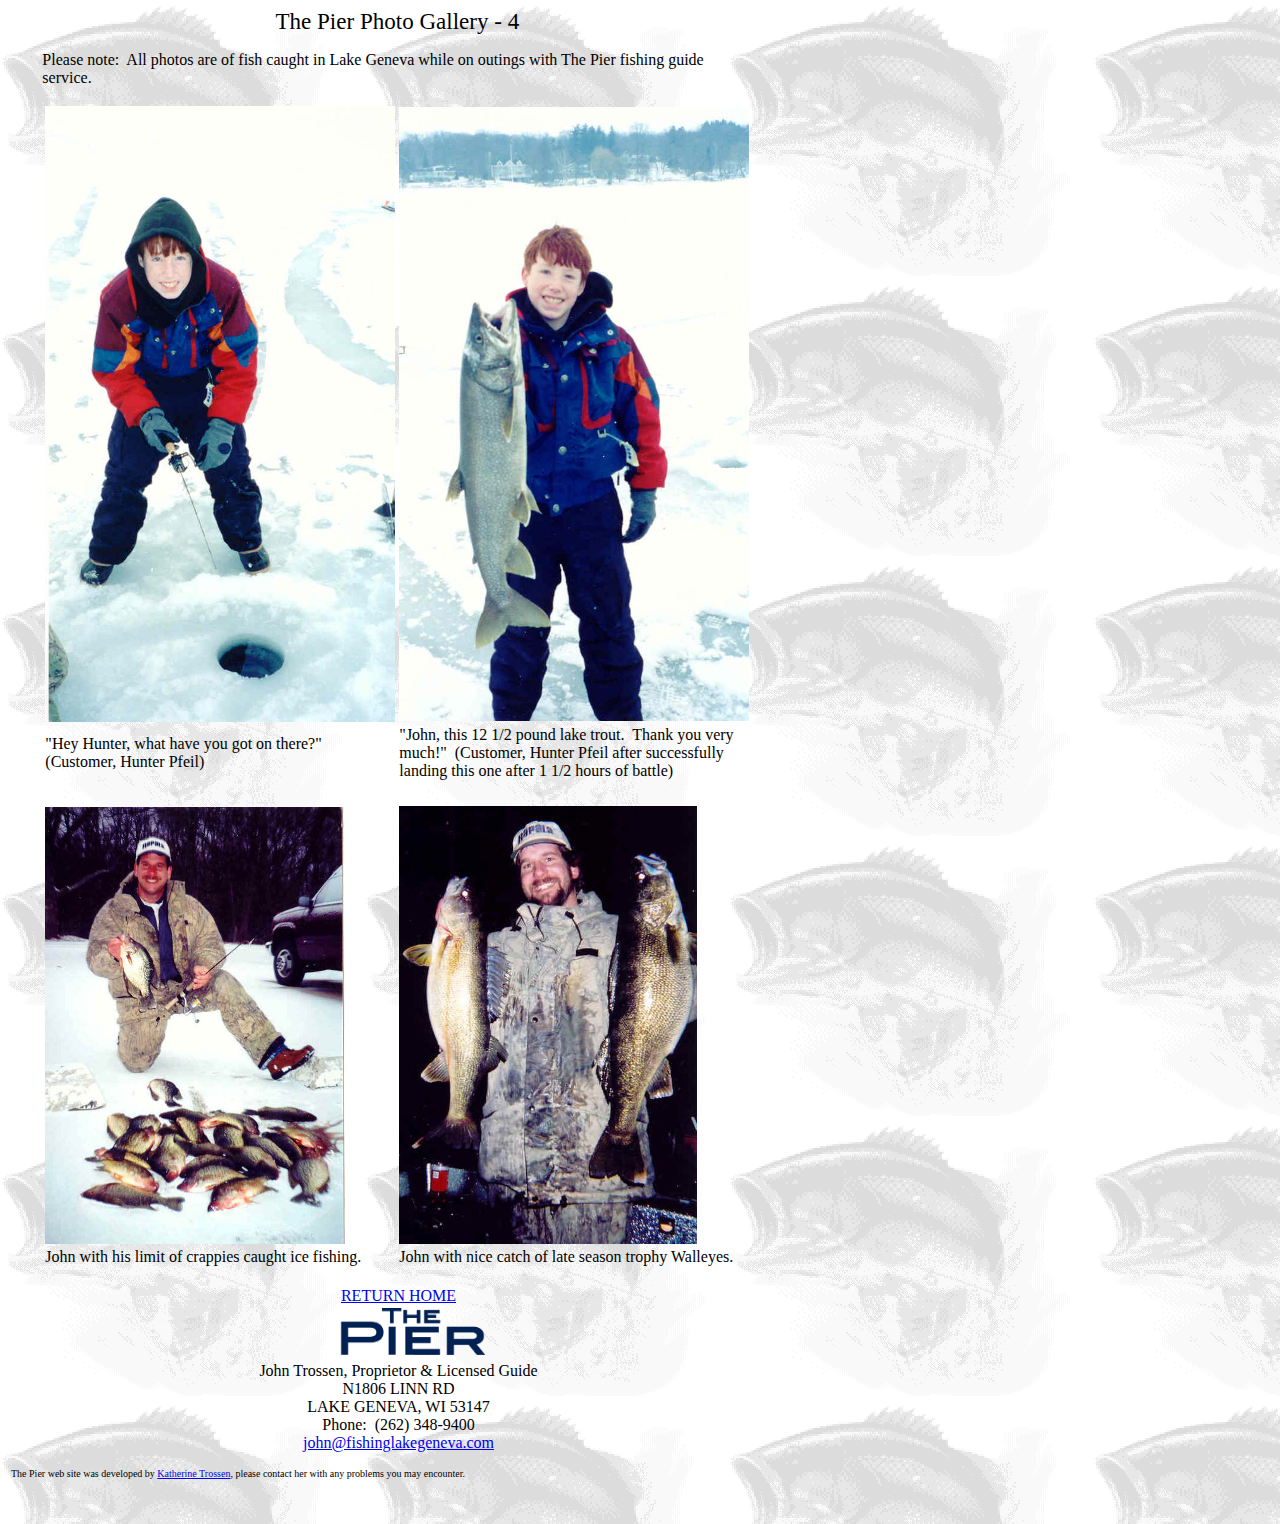
<file: PhotoGallery 4.htm>
<!-- Unchanged -->
<html>


<!-- Mirrored from www.fishinglakegeneva.com/PhotoGallery%204.htm by HTTrack Website Copier/3.x [XR&CO'2013], Thu, 04 Dec 2014 20:16:39 GMT -->
<!-- Added by HTTrack --><meta http-equiv="content-type" content="text/html;charset=UTF-8" /><!-- /Added by HTTrack -->
<head>
<link Rel="STYLESHEET" HREF="stylesheets/main.css" TYPE="text/css">
<link Rel="STYLESHEET" HREF="stylesheets/includes.css" TYPE="text/css">
<meta name="ContentType" content="Web Document">
<meta name="author" content="Katherine Wyatt">
<meta name="description" content="Home Page for The Pier">
<meta name="expirationDate" content="Thu, 29 Jun 2000 11:01:59 GMT">
<meta name="publisher" content="Interactive Technology">
<meta name="title" content="The Pier">
<meta name="Resources" content="\Resources\JMBA">
<title>Photo Gallery 4</title>
</head>

<body background="images/Fishing%20Background%205.gif">

<table border="0" cellpadding="0" cellspacing="0" width="781" height="209">
  <tr>
    <td width="173" height="209" valign="top">

</td>
    <td valign="top" style="padding-left: 10px; padding-right: 10px" width="602" height="209"><p align="center"><font face="Arial Rounded MT Bold"><big><big>The Pier Photo
      Gallery - 4</big></big></font></p>
    <p align="left"><font face="Arial Rounded MT Bold">Please note:&nbsp; All photos are of
    fish caught in Lake Geneva while on outings with The Pier fishing guide service.</font></p>
    <table border="0" width="42%">
      <tr>
        <td width="50%"><img src="images/Photos/Hunter%20Before.jpg" width="350" height="616" alt="Hunter Before.jpg (37059 bytes)"></td>
        <td width="50%"><img src="images/Photos/Hunter%20After.jpg" width="350" height="614" alt="Hunter After.jpg (40420 bytes)"></td>
      </tr>
      <tr>
        <td width="50%"><font face="Arial Rounded MT Bold">&quot;Hey Hunter, what have
          you got on there?&quot; (Customer, Hunter Pfeil)</font></td>
        <td width="50%"><font face="Arial Rounded MT Bold">&quot;John, this 12 1/2
          pound lake trout.&nbsp; Thank you very much!&quot;&nbsp; (Customer, Hunter Pfeil
          after successfully landing this one after 1 1/2 hours of battle)</font></td>
      </tr>
      <tr>
        <td width="50%">&nbsp;&nbsp;&nbsp;&nbsp;&nbsp;&nbsp;</td>
        <td width="50%"></td>
      </tr>
      <tr>
        <td width="50%"><img src="images/Photos/JohnCrappies.jpg" width="300" height="437" alt="JohnCrappies.jpg (52234 bytes)"></td>
        <td width="50%"><img src="images/Photos/JohnWalleyes.jpg" width="298" height="438" alt="JohnWalleyes.jpg (46130 bytes)"></td>
      </tr>
      <tr>
        <td width="50%"><font face="Arial Rounded MT Bold">John with his limit of crappies
          caught ice fishing.</font></td>
        <td width="50%"><font face="Arial Rounded MT Bold">John with nice catch of
          late season trophy Walleyes.</font></td>
      </tr>
    </table>
    </td>
    <td valign="top" width="189" height="209"><!--webbot bot="Include" U-Include="includes/right_nav.htm" TAG="BODY" startspan -->

<p align="center"><br>
</p>
<!--webbot bot="Include" i-checksum="10748" endspan -->

</td>
  </tr>
</table>

<table border="0" cellpadding="0" cellspacing="0" width="781">
  <tr>
        <td width="100%" valign="top">
          <p align="center"><br>
          <font face="Arial Rounded MT Bold"><a href="index-2.html" target="main">RETURN HOME</a></font></p>
        </td>
  </tr>
  <tr>
    <td align="center" width="1494"></td>
  </tr>
  <tr>
    <td width="1494"><!--webbot bot="Include" U-Include="includes/contact.htm" TAG="BODY" startspan -->

<table border="0" width="100%">
  <tr>
    <td width="84%">
      <p align="center">
&nbsp;&nbsp;&nbsp;&nbsp;&nbsp;<img border="0" src="images/contac3.gif" width="152" height="47"><font face="Arial Rounded MT Bold"><big><big><big><br>
</big></big></big>John Trossen, Proprietor &amp; Licensed Guide<br>
N1806 LINN RD<br>
LAKE GENEVA, WI 53147<br>
Phone:&nbsp; (262) 348-9400<br>
<a href="mailto:john@fishinglakegeneva.com" target="contents">john@fishinglakegeneva.com</a> </font>
      <p align="left"><font face="Arial Rounded MT Bold" size="1">The Pier web
      site was developed by <a href="mailto:webmaster@fishinglakegeneva.com" target="contents">Katherine
      Trossen</a>, please contact her with any problems you may encounter.</font></td>
  </tr>
</table>

<p align="center">&nbsp;&nbsp;&nbsp;&nbsp;<br>
</p>
<!--webbot bot="Include" i-checksum="42687" endspan -->

</td>
  </tr>
</table>
</body>

<!-- Mirrored from www.fishinglakegeneva.com/PhotoGallery%204.htm by HTTrack Website Copier/3.x [XR&CO'2013], Thu, 04 Dec 2014 20:16:40 GMT -->
</html>
</file>
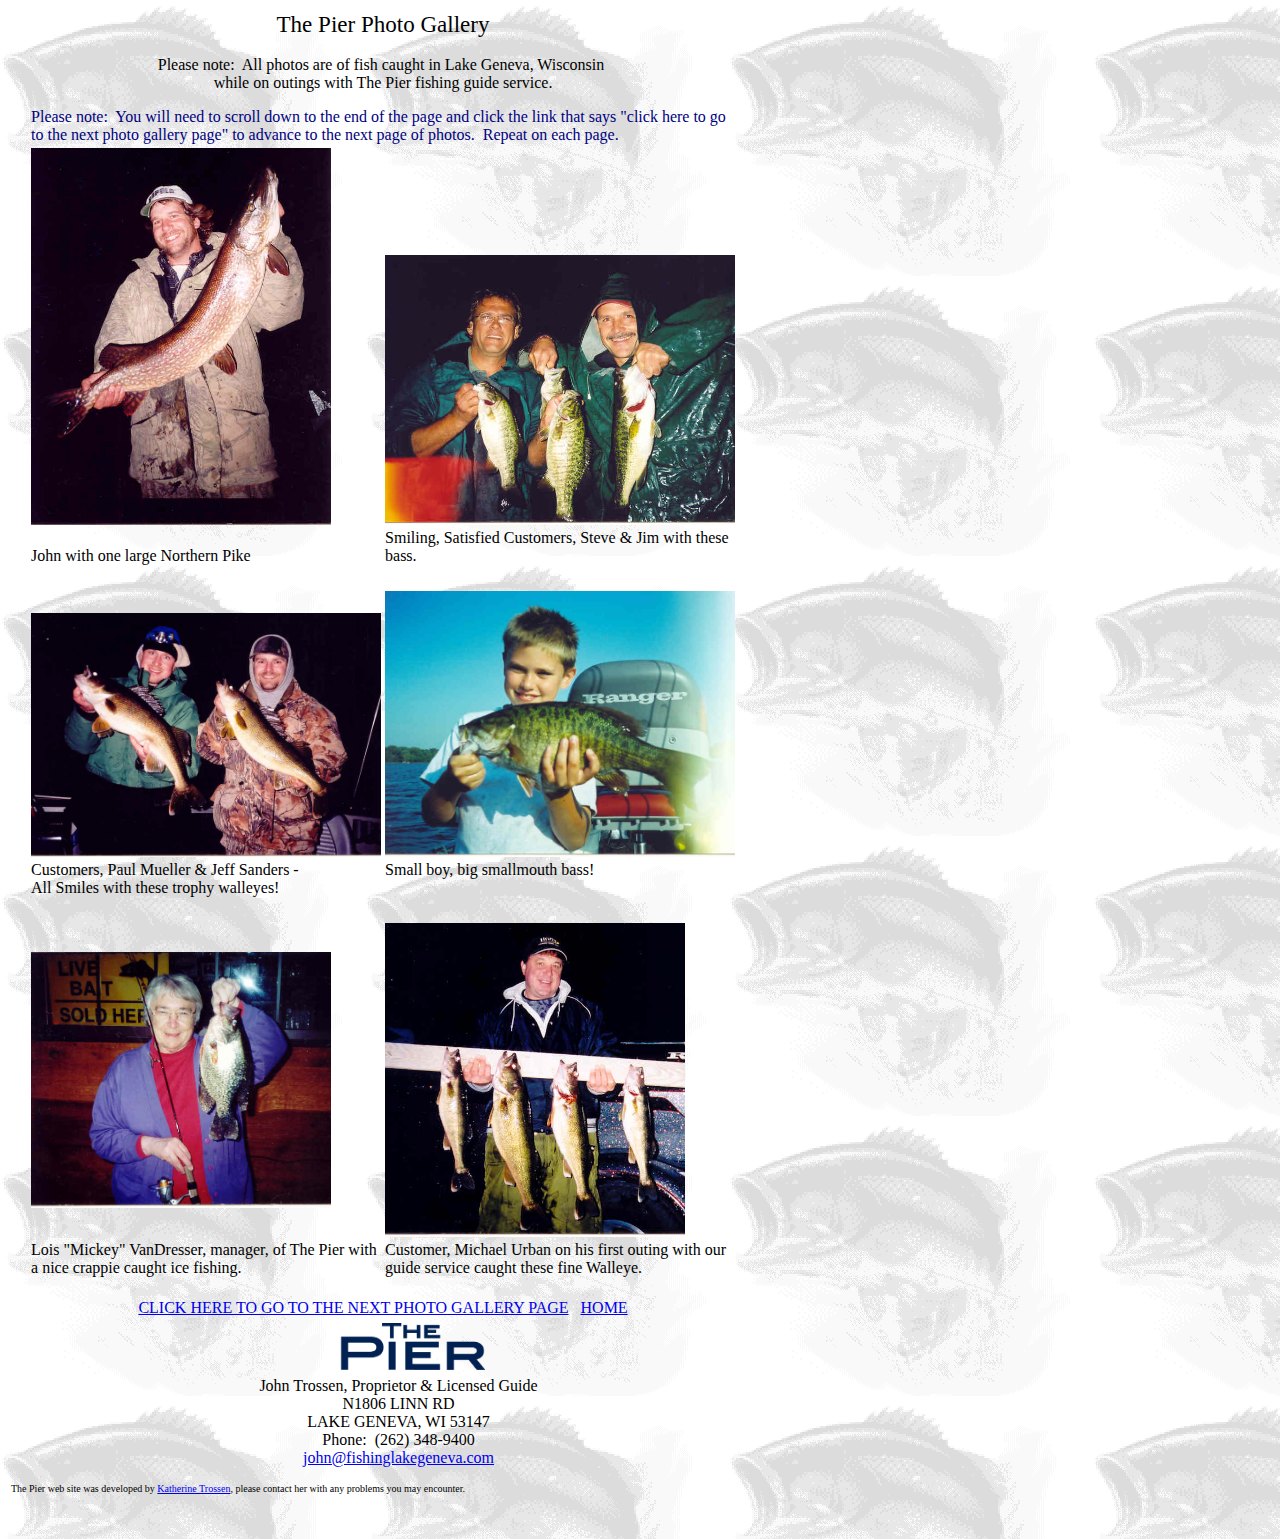
<file: PhotoGallery.html>
<!-- Unchanged -->
<html>


<!-- Mirrored from www.fishinglakegeneva.com/PhotoGallery.htm by HTTrack Website Copier/3.x [XR&CO'2013], Thu, 04 Dec 2014 20:16:31 GMT -->
<!-- Added by HTTrack --><meta http-equiv="content-type" content="text/html;charset=UTF-8" /><!-- /Added by HTTrack -->
<head>
<link Rel="STYLESHEET" HREF="stylesheets/main.css" TYPE="text/css">
<link Rel="STYLESHEET" HREF="stylesheets/includes.css" TYPE="text/css">
<meta name="ContentType" content="Web Document">
<meta name="author" content="Katherine Wyatt">
<meta name="description" content="Home Page for The Pier">
<meta name="expirationDate" content="Thu, 29 Jun 2000 11:01:59 GMT">
<meta name="publisher" content="Interactive Technology">
<meta name="title" content="The Pier">
<meta name="Resources" content="\Resources\JMBA">
<title>Photo Gallery 1</title>
</head>

<body background="images/Fishing%20Background%205.gif">

<table border="0" cellpadding="0" cellspacing="0" width="751" height="209">
  <tr>
    <td width="173" height="209" valign="top">

</td>
    <td valign="top" style="padding-left: 10px; padding-right: 10px" width="602" height="209">
    <table border="0" width="42%">
      <tr>
        <td width="100%" valign="bottom" colspan="2">
          <p align="center"><big><big><font face="Arial Rounded MT Bold">The Pier Photo
      Gallery</font></big></big><font face="Arial Rounded MT Bold"><br>
          <br>
          Please note:&nbsp; All photos are of
    fish caught in Lake Geneva, Wisconsin&nbsp;<br>
          while on outings with The Pier fishing guide service.</font><p align="left"><font face="Arial Rounded MT Bold" color="#000080">Please
          note:&nbsp; You will need to scroll down to the end of the page and
          click the link that says &quot;click here to go to the next photo
          gallery page&quot; to advance to the next page of photos.&nbsp; Repeat
          on each page.</font></td>
      </tr>
      <tr>
        <td width="50%" valign="bottom"><img src="images/Photos/JohnNorthernPike.jpg" width="300" height="377" alt="JohnNorthernPike.jpg (32927 bytes)"></td>
        <td width="50%" valign="bottom"><img src="images/Photos/Customers.jpg" width="350" height="270" alt="Customers.jpg (36759 bytes)"></td>
      </tr>
      <tr>
        <td width="50%" valign="bottom"><font face="Arial Rounded MT Bold">John with one large Northern
        Pike</font></td>
        <td width="50%" valign="bottom"><font face="Arial Rounded MT Bold">Smiling, Satisfied Customers,
          Steve &amp; Jim with these bass.</font></td>
      </tr>
      <tr>
        <td width="50%" valign="bottom">&nbsp;&nbsp;&nbsp;</td>
        <td width="50%" valign="bottom">&nbsp;&nbsp;&nbsp;</td>
      </tr>
      <tr>
        <td width="50%" valign="bottom"><img src="images/Photos/MuellerSandersAllSmiles.jpg" width="350" height="244" alt="MuellerSandersAllSmiles.jpg (45815 bytes)"></td>
        <td width="50%" valign="bottom"><img src="images/Photos/Boy.jpg" width="350" height="266" alt="Boy.jpg (36674 bytes)"></td>
      </tr>
      <tr>
        <td width="50%" valign="top"><font face="Arial Rounded MT Bold">Customers, Paul Mueller
        &amp; Jeff Sanders - <br>
        All Smiles with these trophy walleyes!</font></td>
        <td width="50%" valign="top"><font face="Arial Rounded MT Bold">Small boy, big
          smallmouth bass!</font></td>
      </tr>
      <tr>
        <td width="50%">&nbsp;&nbsp;&nbsp;&nbsp;</td>
        <td width="50%"></td>
      </tr>
      <tr>
        <td width="50%"><img src="images/Photos/Lois.jpg" width="300" height="256" alt="Lois.jpg (36917 bytes)"></td>
        <td width="50%"><img src="images/Photos/Walleyes.jpg" width="300" height="314" alt="Walleyes.jpg (31013 bytes)"></td>
      </tr>
      <tr>
        <td width="50%" valign="bottom"><font face="Arial Rounded MT Bold">Lois &quot;Mickey&quot;
        VanDresser, manager, of The Pier with a nice crappie caught ice fishing.</font></td>
        <td width="50%" valign="bottom"><font face="Arial Rounded MT Bold">Customer, Michael Urban
          on his first outing with our guide service caught these fine Walleye.</font></td>
      </tr>
      <tr>
        <td width="100%" valign="top" colspan="2">
          <p align="center"><br>
          <font face="Arial Rounded MT Bold"><a href="PhotoGallery%202.htm">CLICK
          HERE TO GO TO THE NEXT
          PHOTO GALLERY PAGE</a>&nbsp;&nbsp; <a href="index-2.html">HOME</a></font></p>
        </td>
      </tr>
    </table>
    </td>
    <td valign="top" width="189" height="209"><!--webbot bot="Include" U-Include="includes/right_nav.htm" TAG="BODY" startspan -->

<p align="center"><br>
</p>
<!--webbot bot="Include" i-checksum="10748" endspan -->

</td>
  </tr>
</table>

<table border="0" cellpadding="0" cellspacing="0" width="781">
  <tr>
    <td align="center" width="1494"></td>
  </tr>
  <tr>
    <td width="1494"><!--webbot bot="Include" U-Include="includes/contact.htm" TAG="BODY" startspan -->

<table border="0" width="100%">
  <tr>
    <td width="84%">
      <p align="center">
&nbsp;&nbsp;&nbsp;&nbsp;&nbsp;<img border="0" src="images/contac3.gif" width="152" height="47"><font face="Arial Rounded MT Bold"><big><big><big><br>
</big></big></big>John Trossen, Proprietor &amp; Licensed Guide<br>
N1806 LINN RD<br>
LAKE GENEVA, WI 53147<br>
Phone:&nbsp; (262) 348-9400<br>
<a href="mailto:john@fishinglakegeneva.com" target="contents">john@fishinglakegeneva.com</a> </font>
      <p align="left"><font face="Arial Rounded MT Bold" size="1">The Pier web
      site was developed by <a href="mailto:webmaster@fishinglakegeneva.com" target="contents">Katherine
      Trossen</a>, please contact her with any problems you may encounter.</font></td>
  </tr>
</table>

<p align="center">&nbsp;&nbsp;&nbsp;&nbsp;<br>
</p>
<!--webbot bot="Include" i-checksum="42687" endspan -->

</td>
  </tr>
</table>
</body>

<!-- Mirrored from www.fishinglakegeneva.com/PhotoGallery.htm by HTTrack Website Copier/3.x [XR&CO'2013], Thu, 04 Dec 2014 20:16:32 GMT -->
</html>
</file>
<file: stylesheets/main.css>
/* Unchanged */
/**************************************//* Styles for Left Navigation Include */.LeftNav {	font-family: Arial Rounded MT Bold;	font-size: 10pt;        font-weight: bold;}.LeftNav A {	text-decoration: none;}.LeftNav A:link {	color: white;}.LeftNav A:active {	color: white;}.LeftNav A:visited {	color: white;}.LeftNav A:hover {	color: #ee0000;}.LeftNav TABLE {   	font-size: 10pt;}.LeftNav td  { vertical-align: bottom; height: 26px; background-image:                url('../images/themebutton.html'); padding-left: 30px;                padding-bottom: 1 }.LeftNav P {		font-size: 10pt;	}/**************************************//* Styles for Right Navigation Include */.RightNav {	font-family: Arial Rounded MT Bold;	font-size: 10pt;}.RightNav A {	text-decoration: underline;}.RightNav A:link {	color: #003366;
</file>
<file: stylesheets/includes.css>
/* Unchanged */
</file>
